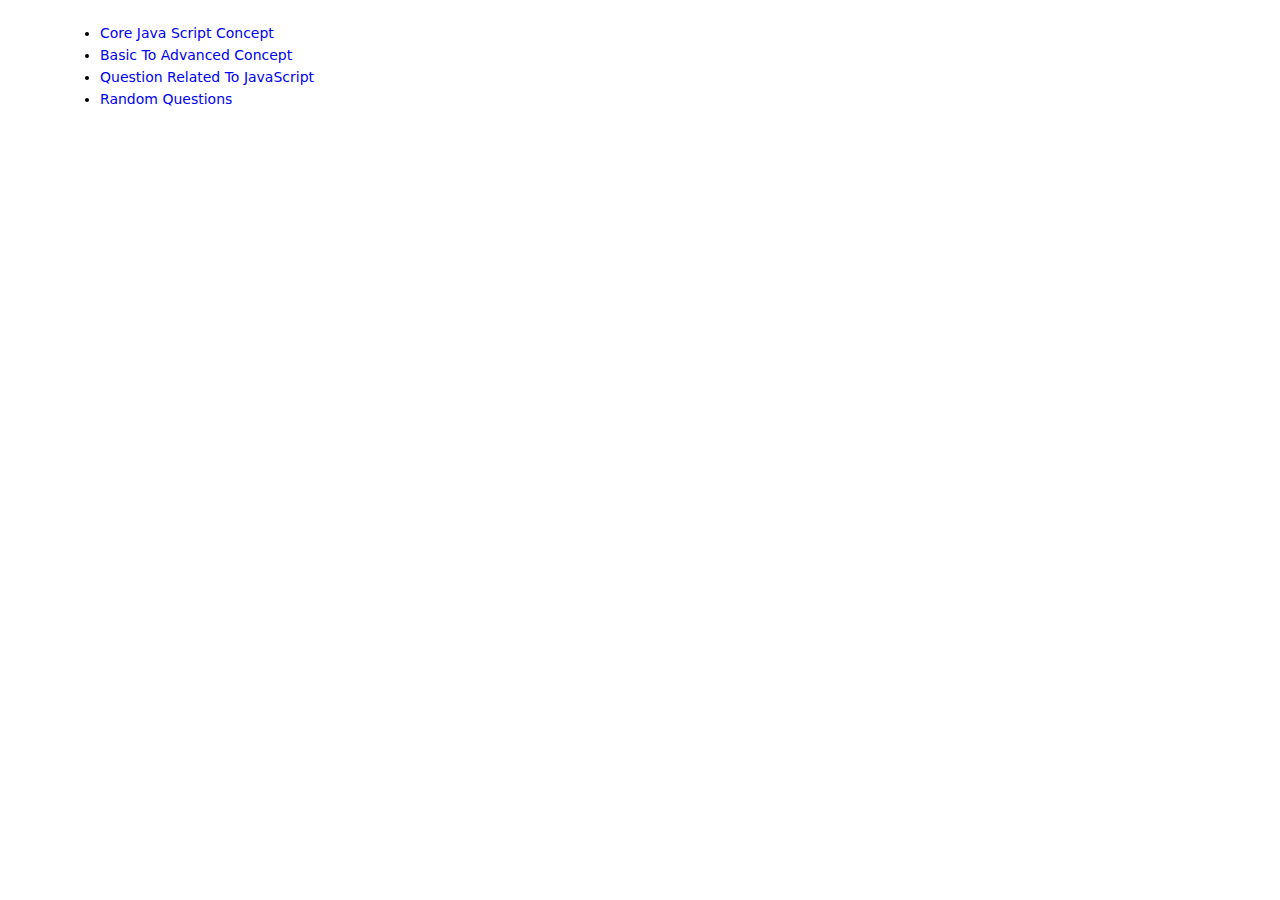
<file: index.html>
<head>
			<style type="text/css" media="screen">
				body,html{font-family:var(--markdown-font-family, -apple-system, BlinkMacSystemFont, "Segoe WPC", "Segoe UI", system-ui, "Ubuntu", "Droid Sans", sans-serif);font-size:var(--markdown-font-size,14px);padding:0 26px;line-height:var(--markdown-line-height,22px);word-wrap:break-word}body{padding-top:1em}h1,h2,h3,h4,h5,h6,ol,p,pre,ul{margin-top:0}h2,h3,h4,h5,h6{font-weight:400;margin-bottom:.2em}img{max-width:100%;max-height:100%}a{text-decoration:none}a:hover{text-decoration:underline}a:focus,input:focus,select:focus,textarea:focus{outline:1px solid -webkit-focus-ring-color;outline-offset:-1px}p{margin-bottom:.7em}ol,ul{margin-bottom:.7em}hr{border:0;height:2px;border-bottom:2px solid}h1{padding-bottom:.3em;line-height:1.2;border-bottom-width:1px;border-bottom-style:solid;font-weight:400}table{border-collapse:collapse}th{text-align:left;border-bottom:1px solid}td,th{padding:5px 10px}table>tbody>tr+tr>td{border-top:1px solid}blockquote{margin:0 7px 0 5px;padding:0 16px 0 10px;border-left-width:5px;border-left-style:solid}code{font-family:var(--vscode-editor-font-family, "SF Mono", Monaco, Menlo, Consolas, "Ubuntu Mono", "Liberation Mono", "DejaVu Sans Mono", "Courier New", monospace);font-size:1em;line-height:1.357em}body.wordWrap pre{white-space:pre-wrap}pre.hljs code>div,pre:not(.hljs){padding:16px;border-radius:3px;overflow:auto}pre code{color:var(--vscode-editor-foreground);tab-size:4}
			</style>
		</head>
		<body>
			<!DOCTYPE html>
<html lang="en">
<head>
    <meta charset="UTF-8">
    <meta name="viewport" content="width=device-width, initial-scale=1.0">
    <title>Document</title>
</head>
<body>
    <ul>
        <li>
            <a href="CoreJavaScriptConcept.html">Core Java Script Concept</a>
        </li>
        <li>
            <a href="BasicToAdvancedConcept.html">Basic To Advanced Concept</a>
        </li>
        <li>
            <a href="QuestionRelatedToJavaScript.html">Question Related To JavaScript</a>
        </li>
        <li>
            <a href="random_questions.html">Random Questions</a>
        </li>
    </ul>
</body>
</html>
		</body>
</file>
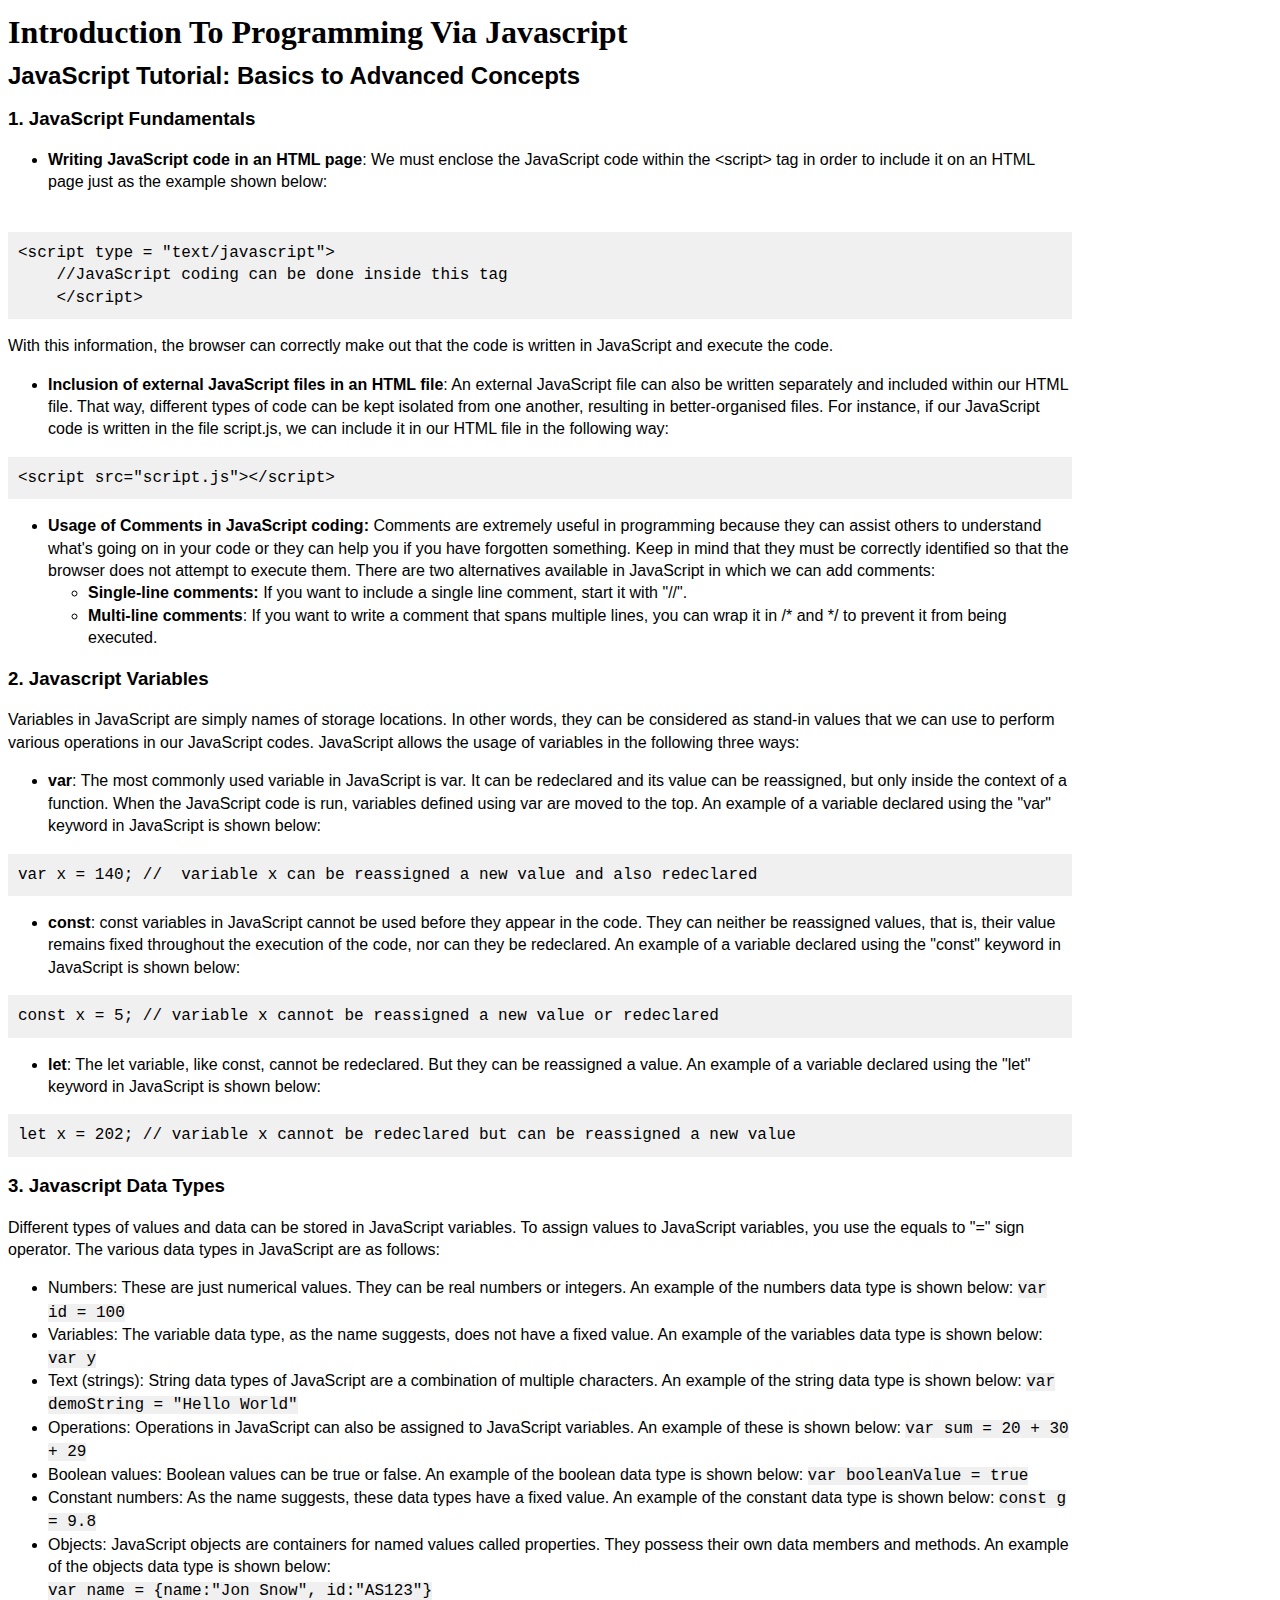
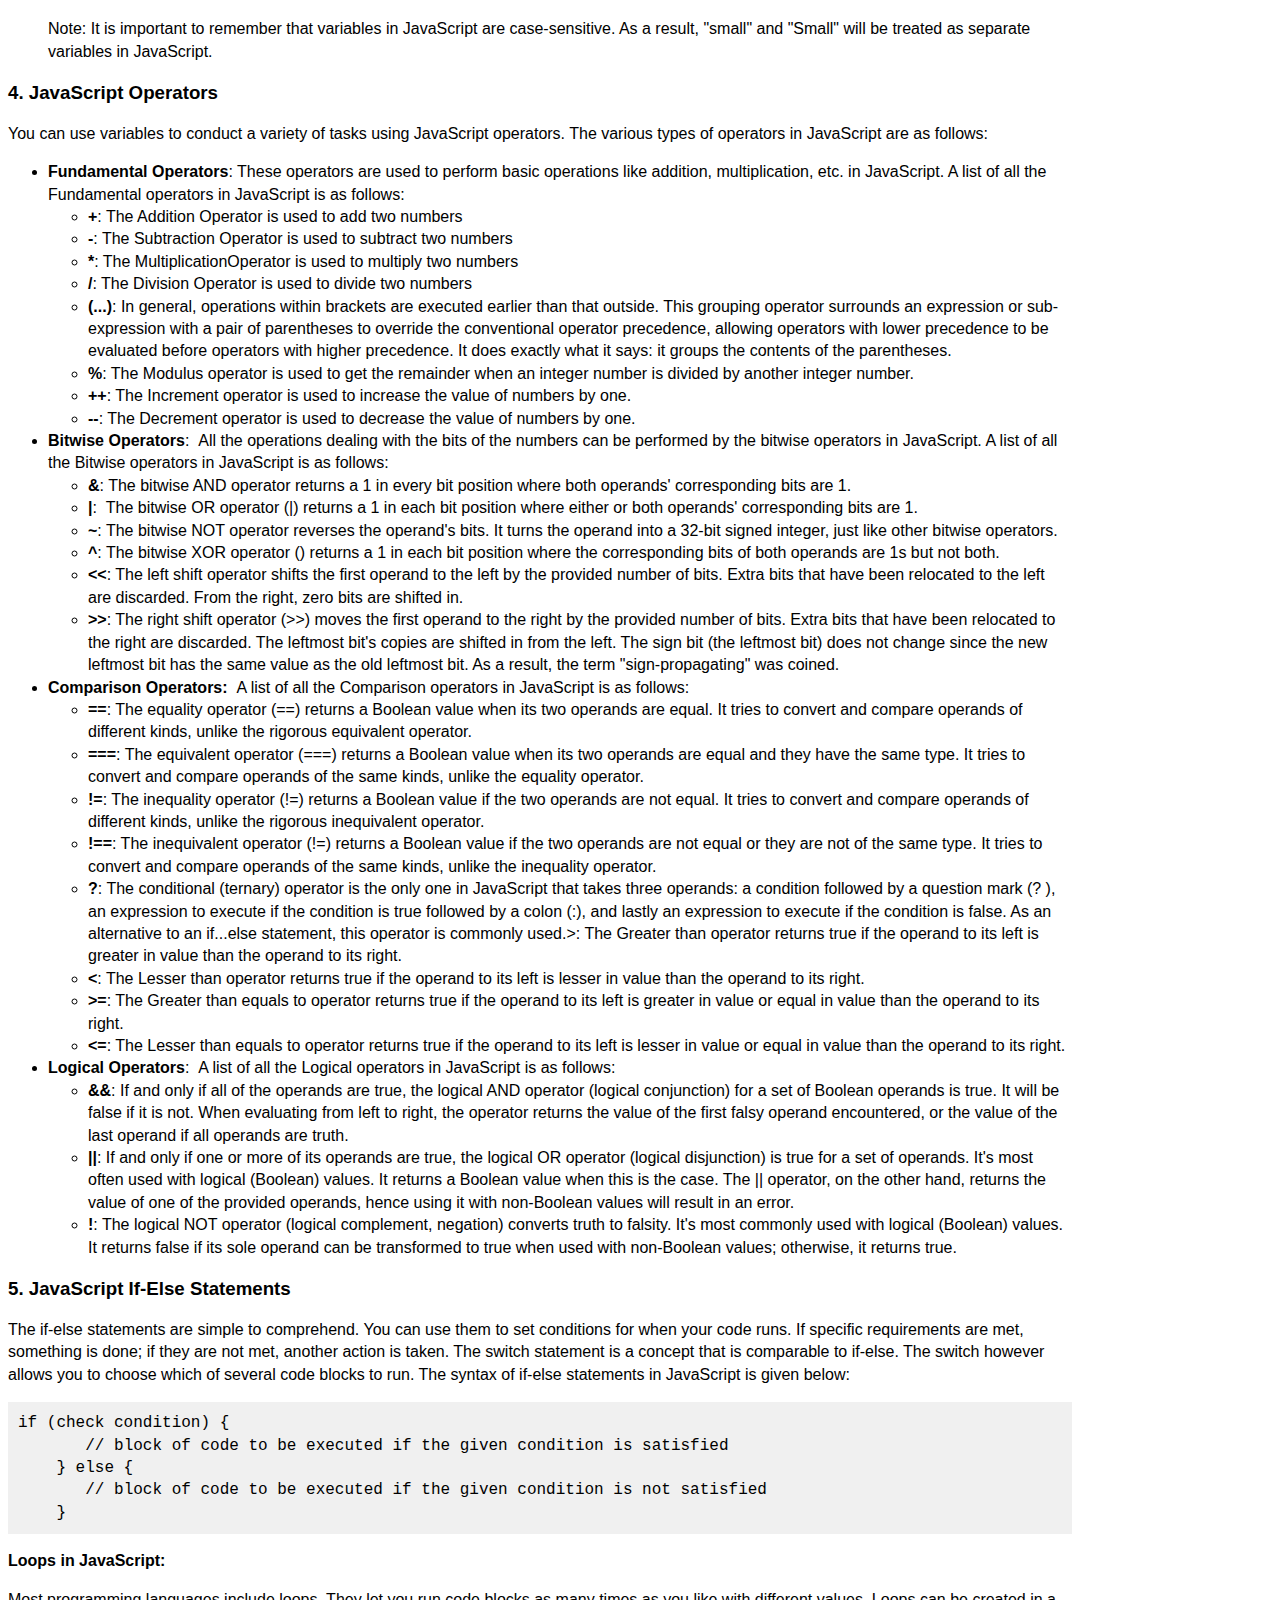
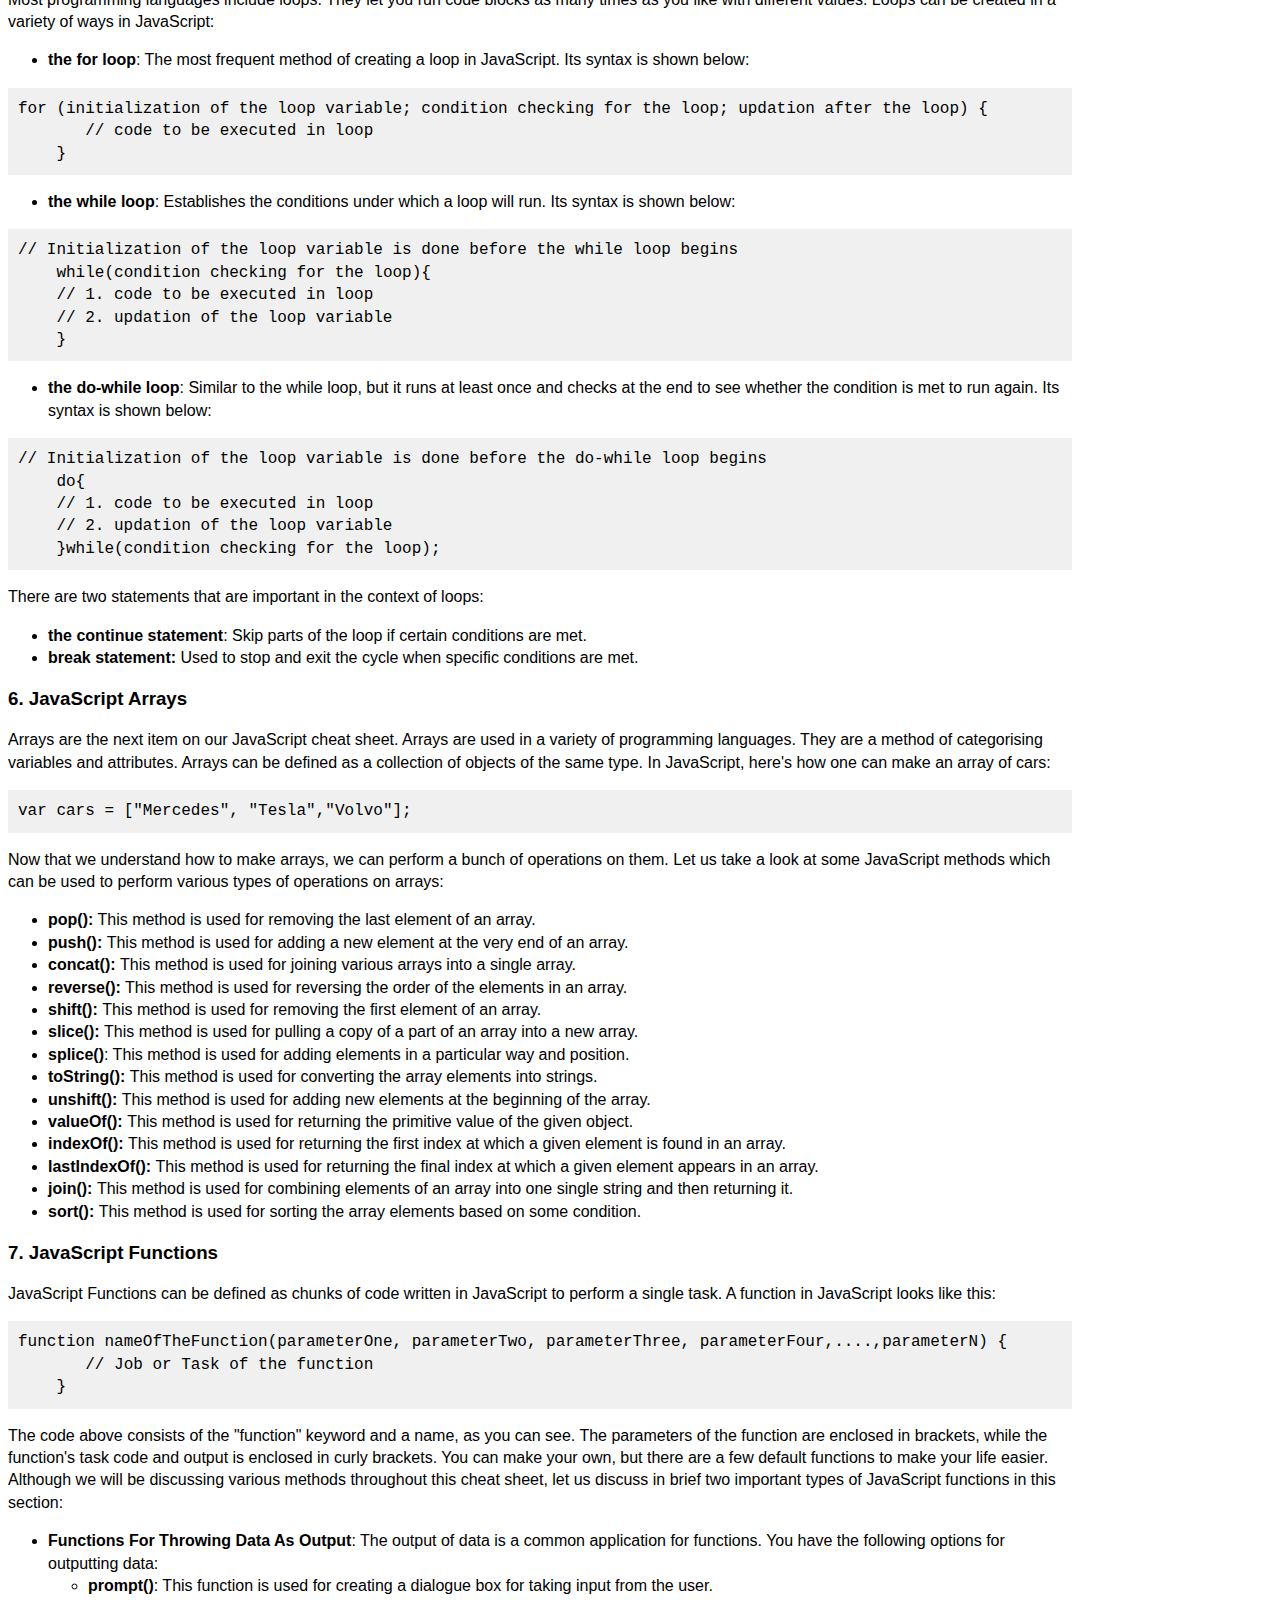
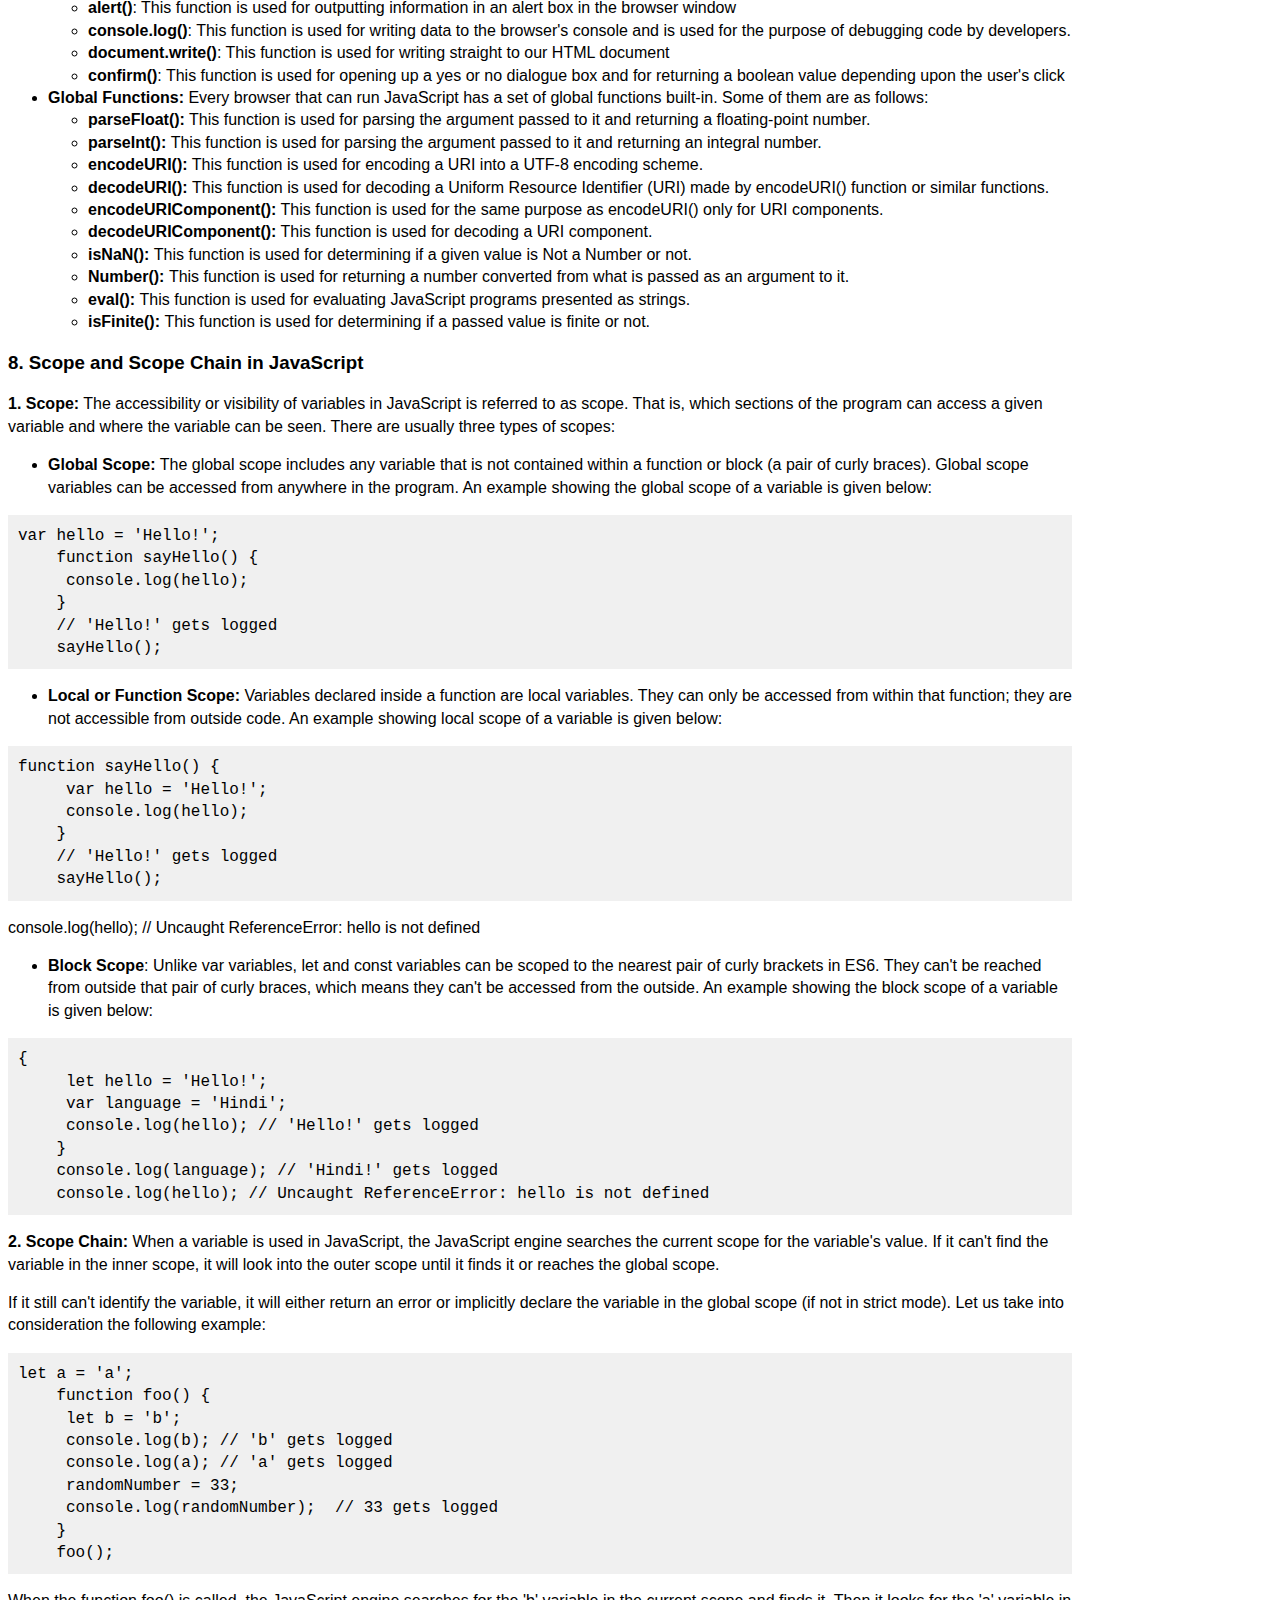
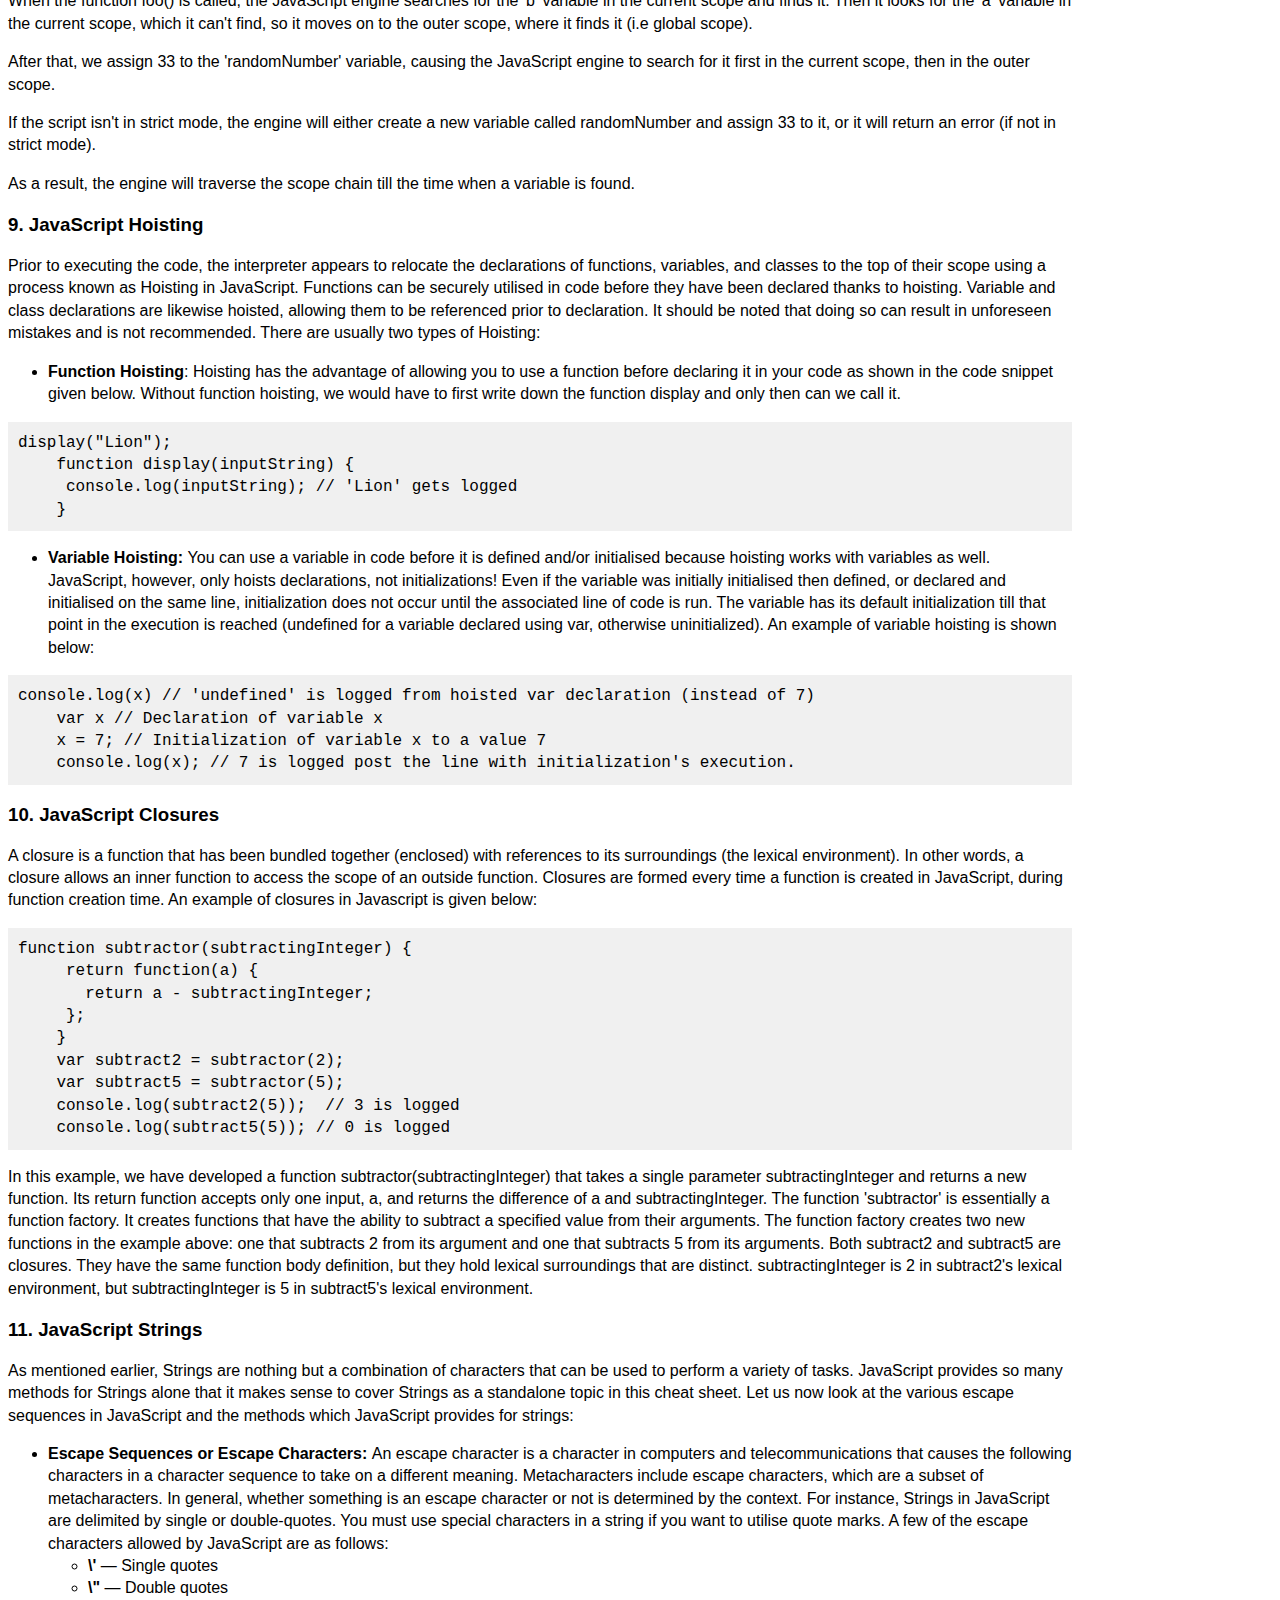
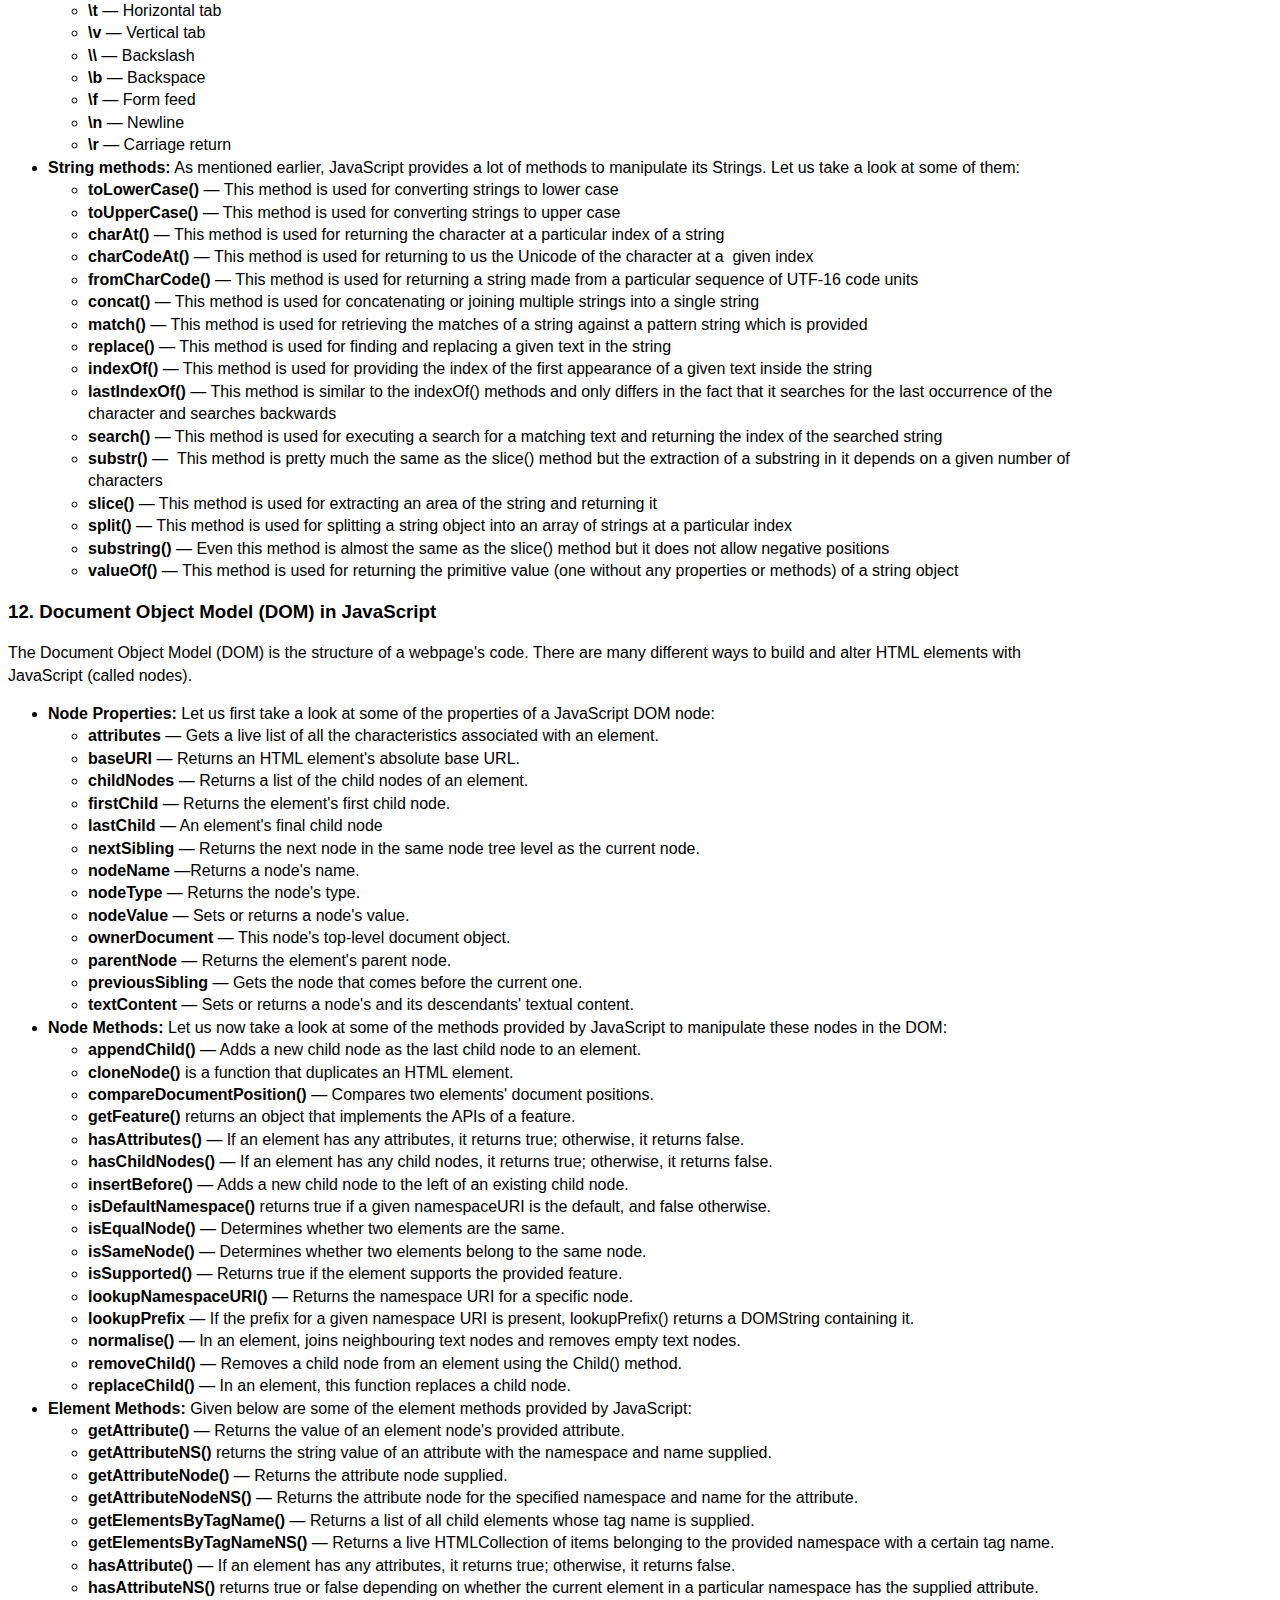
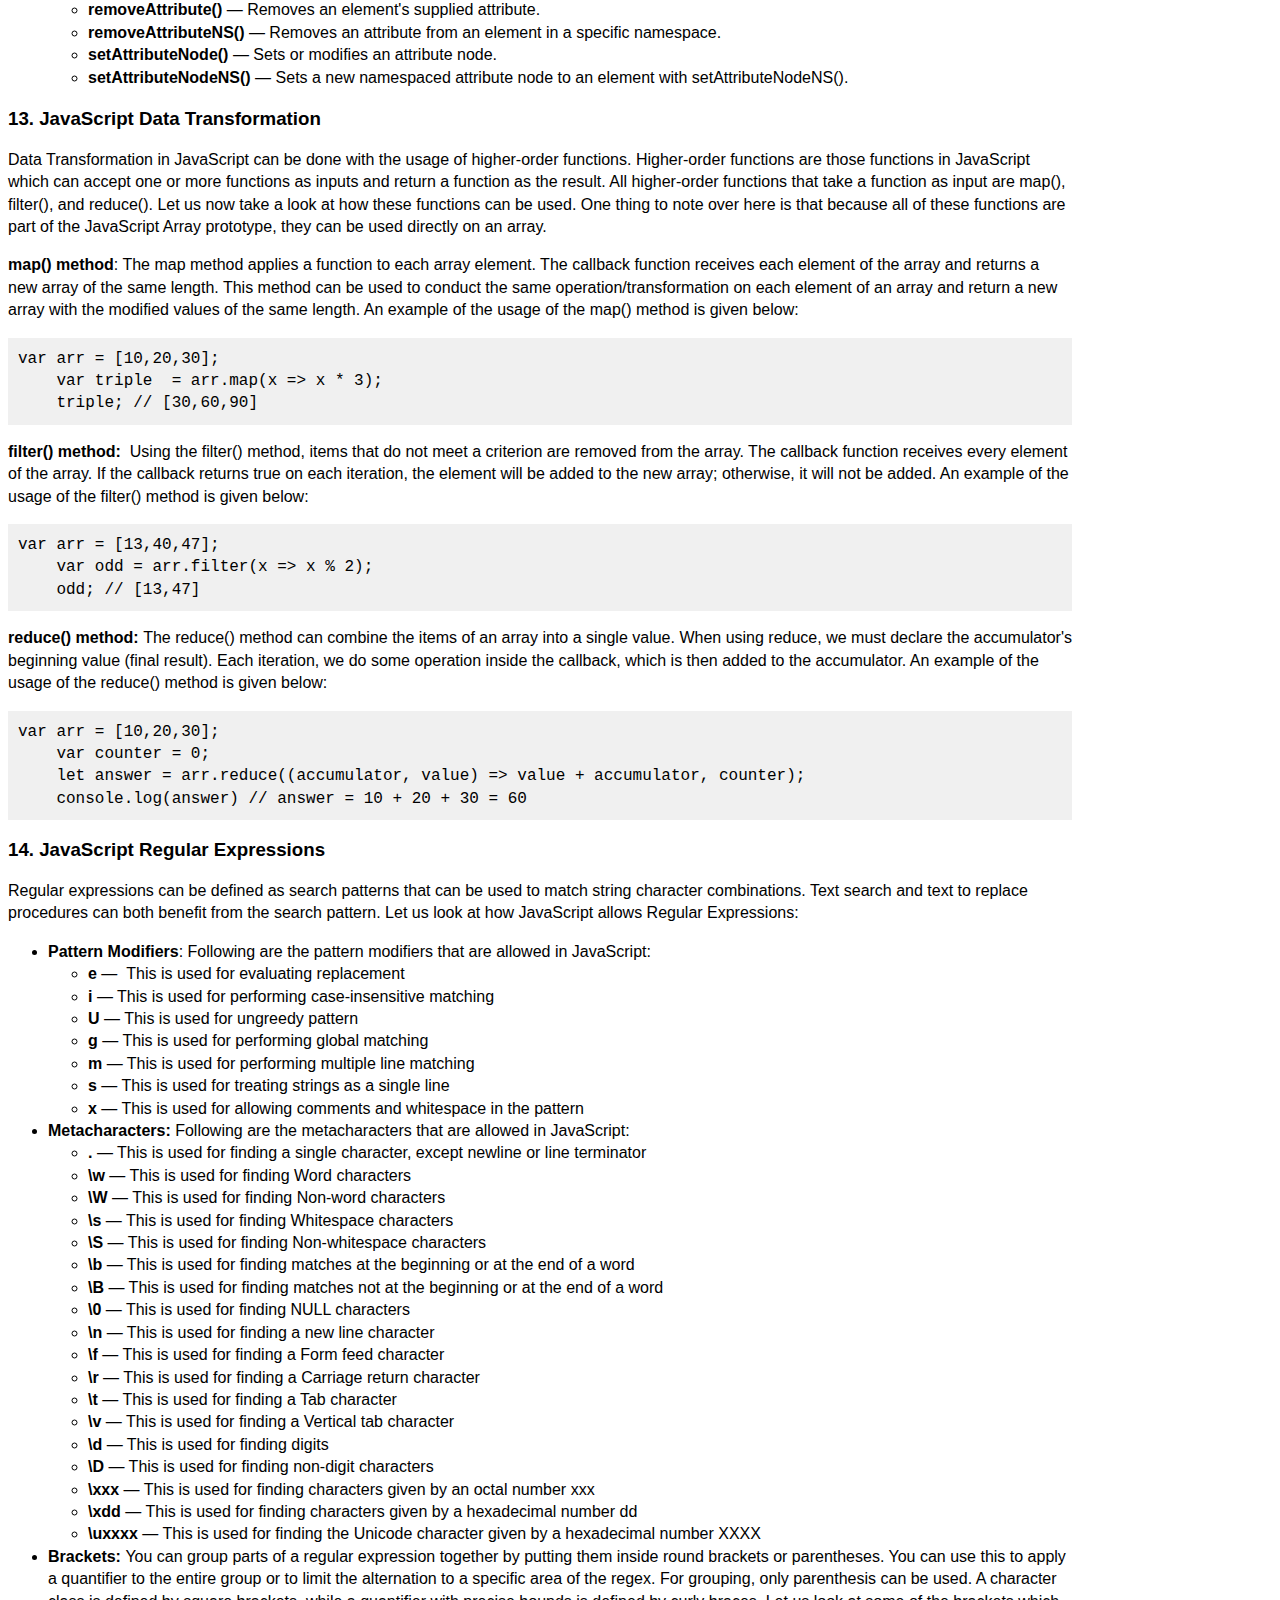
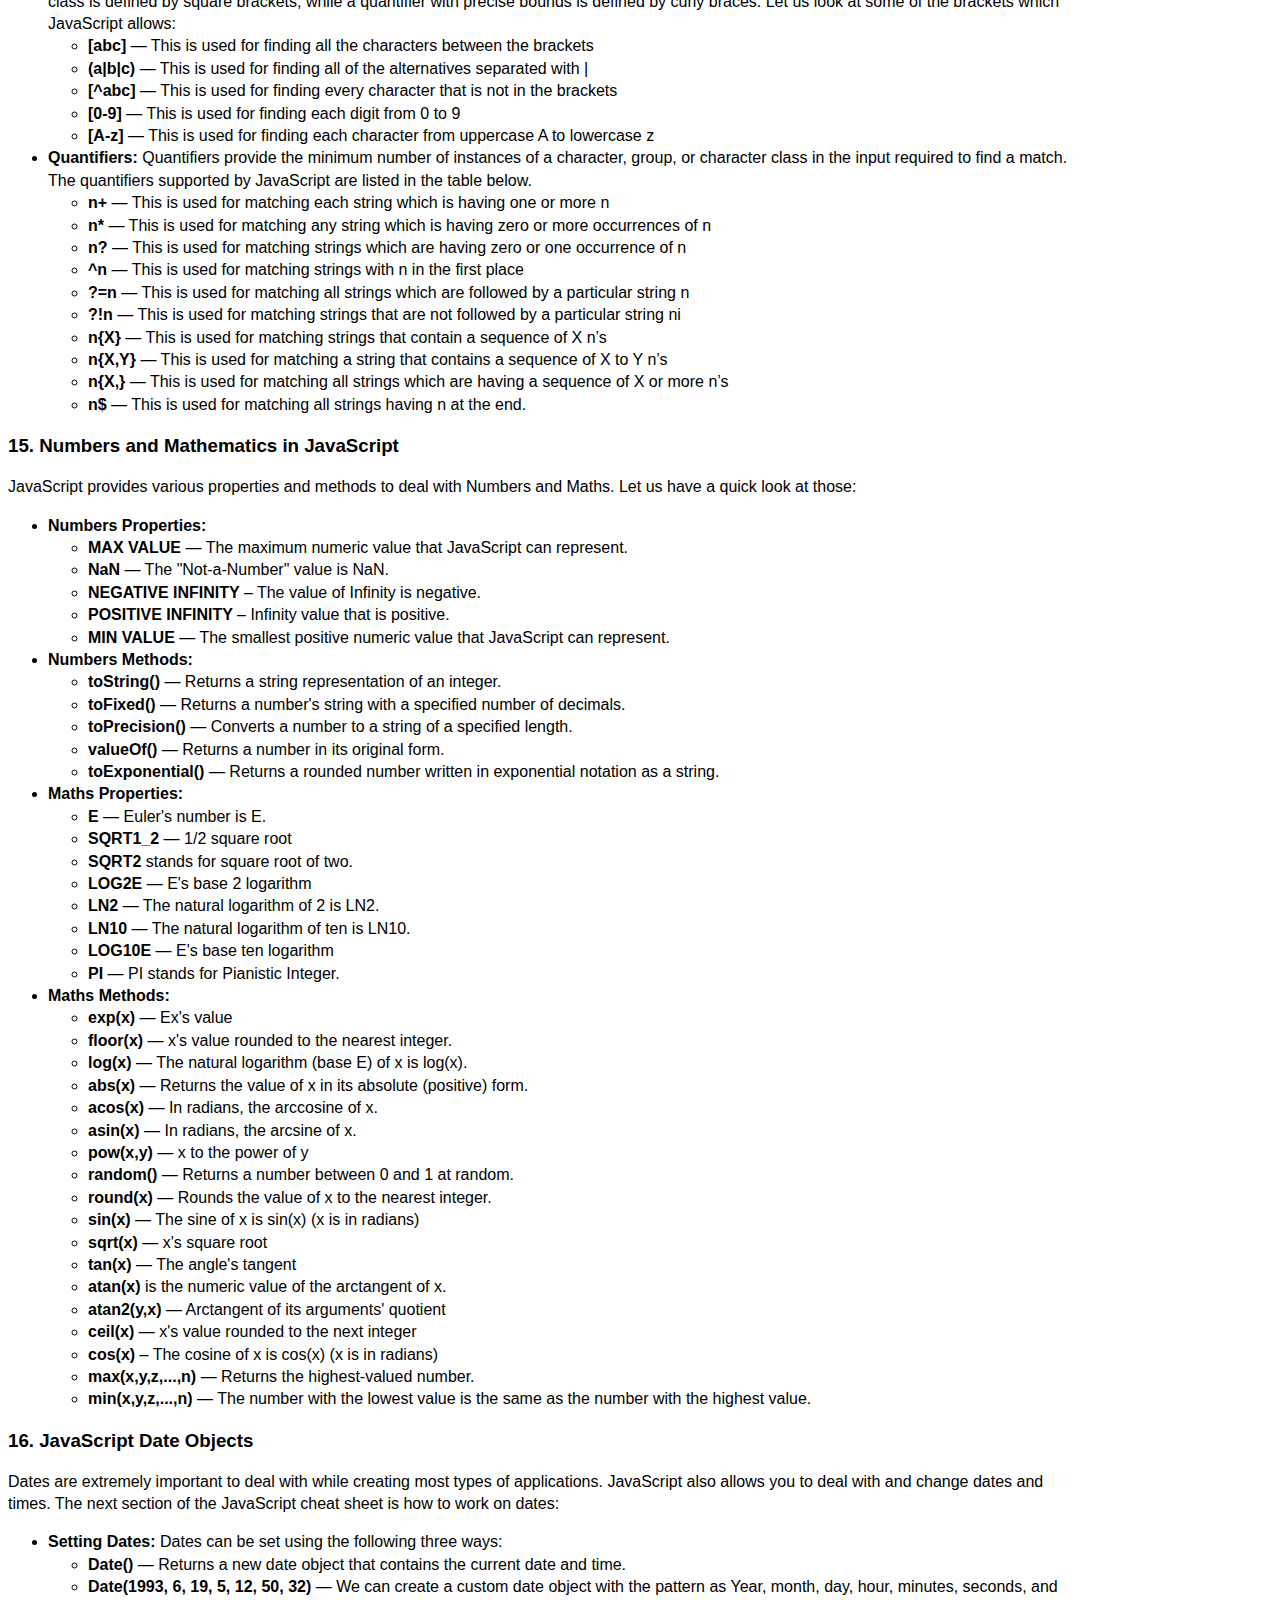
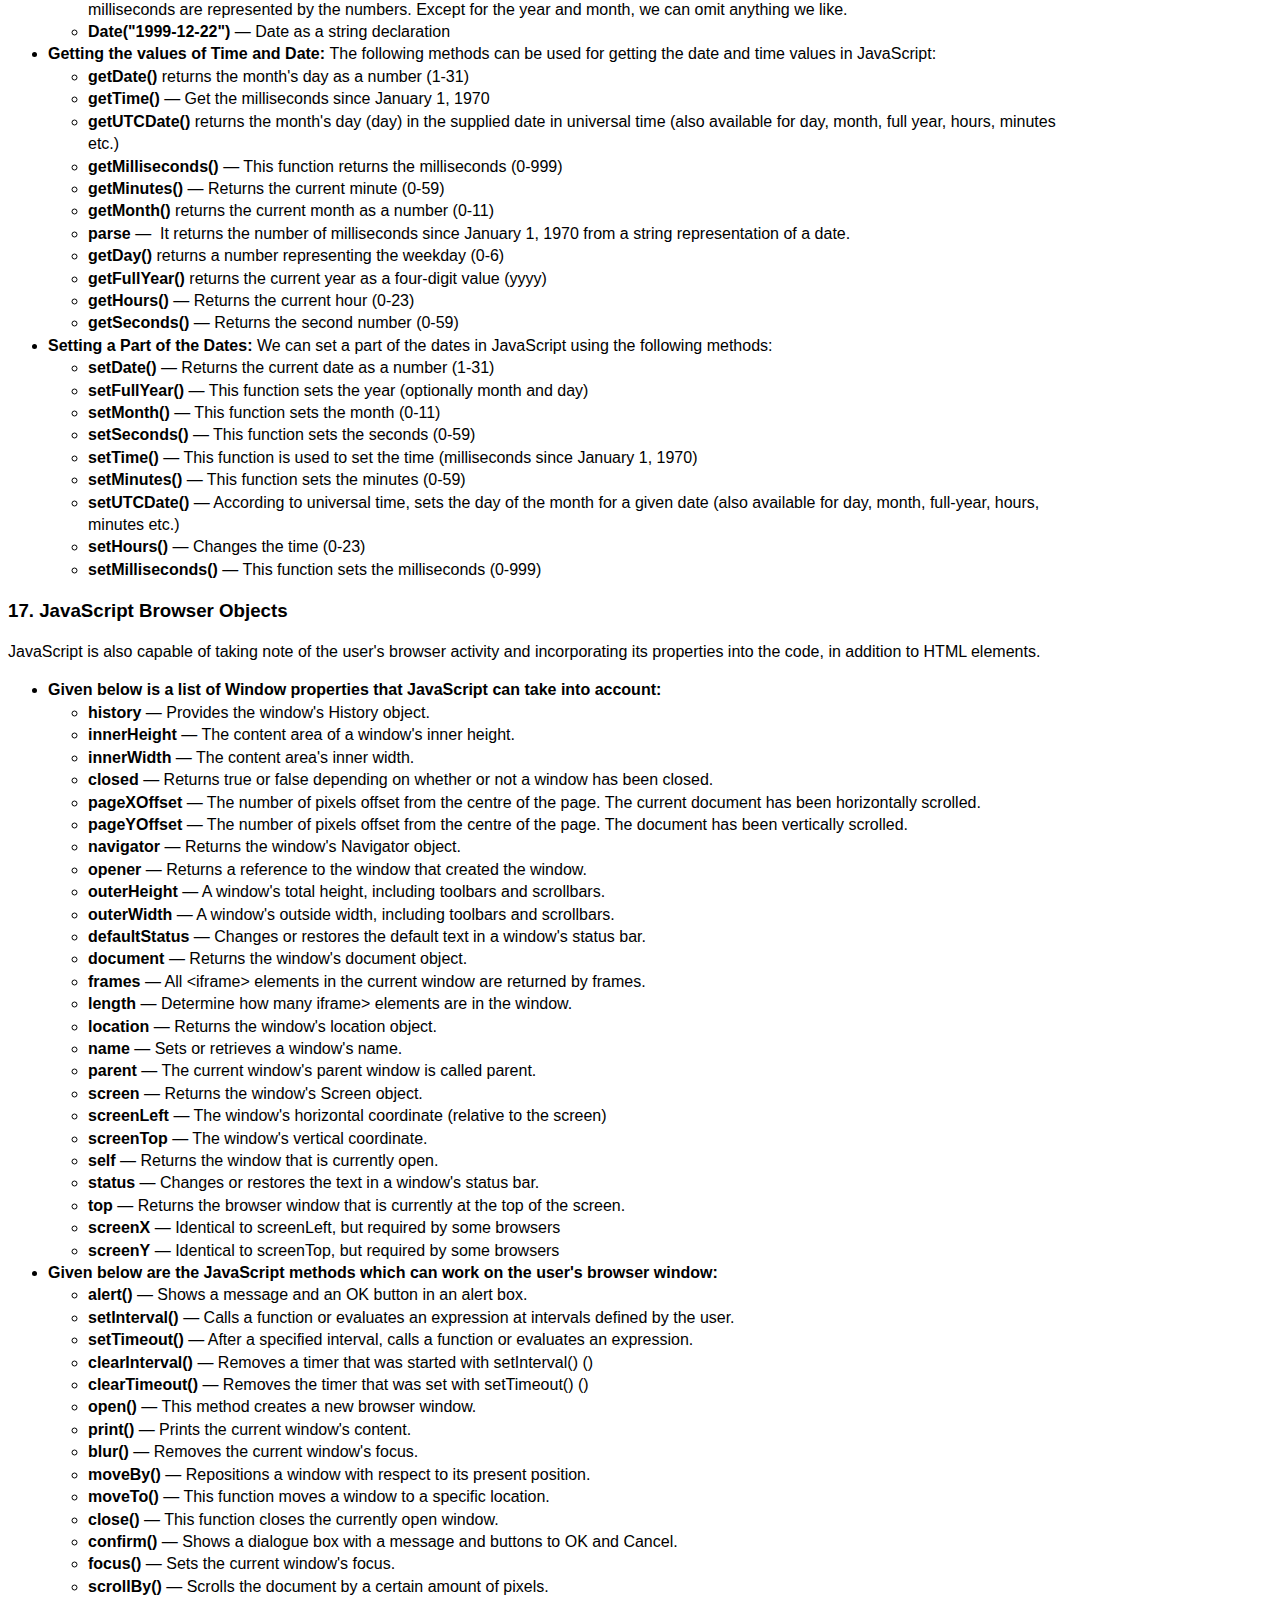
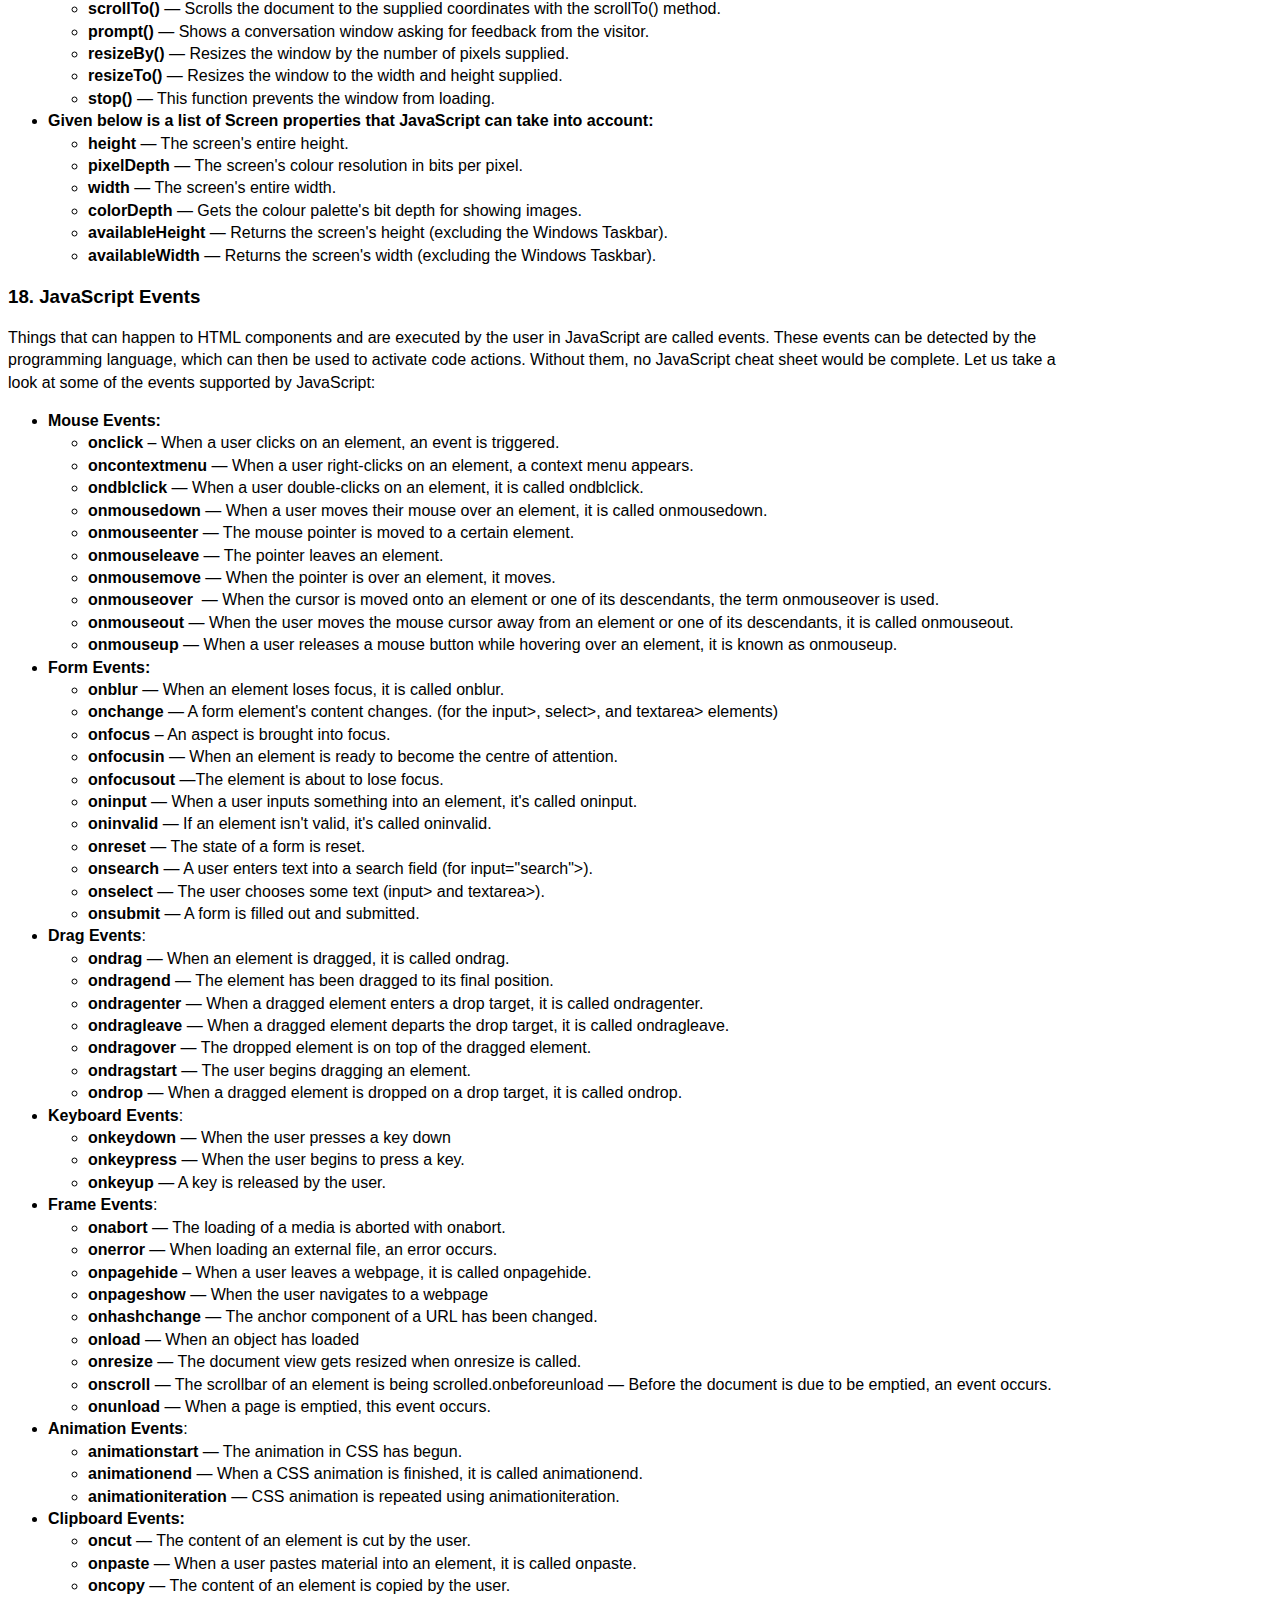
<file: BasicToAdvancedConcept.html>
<!DOCTYPE html>
<html lang="en">

<head>
  <meta charset="UTF-8">
  <meta name="viewport" content="width=device-width, initial-scale=1.0">
  <title>Document</title>
  <link rel="stylesheet" href="/main.css">
</head>

<body>
  <h1> Introduction To Programming Via Javascript </h1>
  <div data-scroll-id="0" data-scroll-identifier="each-article-section" id="js-tutorial">

    <h2>JavaScript Tutorial: Basics to Advanced Concepts</h2>

    <section class="ibpage-article-header" id="js-fundamentals">
      <h3>1. JavaScript Fundamentals</h3>
      <article class="ibpage-article">
        <ul>
          <li>
            <strong>Writing JavaScript code in an HTML page</strong>: We must enclose the JavaScript code within the
            &lt;script&gt; tag in order to include it on an HTML page just as the example shown below:
          </li>
        </ul>
        <pre>
      <code class="language-javascript hljs">&lt;script type = <span class="hljs-string">"text/javascript"</span>&gt;
    <span class="hljs-comment">//JavaScript coding can be done inside this tag</span>
    &lt;/script&gt;</code></pre>
        <p>With this information, the browser can correctly make out that the code is written in JavaScript and execute
          the code.</p>
        <ul>
          <li>
            <strong>Inclusion of external JavaScript files in an HTML file</strong>: An external JavaScript file can
            also be written separately and included within our HTML file. That way, different types of code can be kept
            isolated from one another, resulting in better-organised files. For instance, if our JavaScript code is
            written in the file script.js, we can include it in our HTML file in the following way:
          </li>
        </ul>
        <pre><code class="language-javascript hljs">&lt;script src=<span class="hljs-string">"script.js"</span>&gt;&lt;/script&gt;</code></pre>
        <ul>
          <li>
            <strong>Usage of Comments in JavaScript coding:</strong> Comments are extremely useful in programming
            because they can assist others to understand what's going on in your code or they can help you if you have
            forgotten something. Keep in mind that they must be correctly identified so that the browser does not
            attempt to execute them. There are two alternatives available in JavaScript in which we can add comments:
            <ul>
              <li>
                <strong>Single-line comments:</strong> If you want to include a single line comment, start it with "//".
              </li>
              <li>
                <strong>Multi-line comments</strong>: If you want to write a comment that spans multiple lines, you can
                wrap it in /* and */ to prevent it from being executed.
              </li>
            </ul>
          </li>
        </ul>
      </article>
    </section>
    <section class="ibpage-article-header" id="js-variables">
      <h3>2. Javascript Variables</h3>
      <article class="ibpage-article">
        <p>Variables in JavaScript are simply names of storage locations. In other words, they can be considered as
          stand-in values that we can use to perform various operations in our JavaScript codes. JavaScript allows the
          usage of variables in the following three ways:</p>
        <ul>
          <li>
            <strong>var</strong>: The most commonly used variable in JavaScript is var. It can be redeclared and its
            value can be reassigned, but only inside the context of a function. When the JavaScript code is run,
            variables defined using var are moved to the top. An example of a variable declared using the "var" keyword
            in JavaScript is shown below:
          </li>
        </ul>
        <pre><code class="language-javascript hljs"><span class="hljs-keyword">var</span> x = <span class="hljs-number">140</span>; <span class="hljs-comment">//  variable x can be reassigned a new value and also redeclared</span></code></pre>
        <ul>
          <li>
            <strong>const</strong>: const variables in JavaScript cannot be used before they appear in the code. They
            can neither be reassigned values, that is, their value remains fixed throughout the execution of the code,
            nor can they be redeclared. An example of a variable declared using the "const" keyword in JavaScript is
            shown below:
          </li>
        </ul>
        <pre><code class="language-javascript hljs"><span class="hljs-keyword">const</span> x = <span class="hljs-number">5</span>; <span class="hljs-comment">// variable x cannot be reassigned a new value or redeclared</span></code></pre>
        <ul>
          <li>
            <strong>let</strong>: The let variable, like const, cannot be redeclared. But they can be reassigned a
            value. An example of a variable declared using the "let" keyword in JavaScript is shown below:
          </li>
        </ul>
        <pre><code class="language-javascript hljs"><span class="hljs-keyword">let</span> x = <span class="hljs-number">202</span>; <span class="hljs-comment">// variable x cannot be redeclared but can be reassigned a new value</span></code></pre>
      </article>
    </section>
    <section class="ibpage-article-header" id="js-data-types">
      <h3>3. Javascript Data Types</h3>
      <article class="ibpage-article">
        <p>Different types of values and data can be stored in JavaScript variables. To assign values to JavaScript
          variables, you use the equals to "=" sign operator. The various data types in JavaScript are as follows:</p>
        <ul>
          <li>Numbers: These are just numerical values. They can be real numbers or integers. An example of the numbers
            data type is shown below: <code>var id = 100</code>
          </li>
          <li>Variables: The variable data type, as the name suggests, does not have a fixed value. An example of the
            variables data type is shown below: <code>var y</code>
          </li>
          <li>Text (strings): String data types of JavaScript are a combination of multiple characters. An example of
            the string data type is shown below: <code>var demoString = "Hello World"</code>
          </li>
          <li>Operations: Operations in JavaScript can also be assigned to JavaScript variables. An example of these is
            shown below: <code>var sum = 20 + 30 + 29</code>
          </li>
          <li>Boolean values: Boolean values can be true or false. An example of the boolean data type is shown below:
            <code>var booleanValue = true</code>
          </li>
          <li>Constant numbers: As the name suggests, these data types have a fixed value. An example of the constant
            data type is shown below: <code>const g = 9.8</code>
          </li>
          <li>Objects: JavaScript objects are containers for named values called properties. They possess their own data
            members and methods. An example of the objects data type is shown
            below:<br><code>var name = {name:"Jon Snow", id:"AS123"}</code>
          </li>
        </ul>
        <blockquote>
          <p>Note: It is important to remember that variables in JavaScript are case-sensitive. As a result, "small" and
            "Small" will be treated as separate variables in JavaScript.</p>
        </blockquote>
      </article>
    </section>
    <div class="ibpage__download-container">
    </div>

    <section class="ibpage-article-header" id="js-operators">
      <h3>4. JavaScript Operators</h3>
      <article class="ibpage-article">
        <p>You can use variables to conduct a variety of tasks using JavaScript operators. The various types of
          operators in JavaScript are as follows:</p>
        <ul>
          <li>
            <strong>Fundamental Operators</strong>: These operators are used to perform basic operations like addition,
            multiplication, etc. in JavaScript. A list of all the Fundamental operators in JavaScript is as follows:<ul>
              <li>
                <strong>+</strong>: The Addition Operator is used to add two numbers
              </li>
              <li>
                <strong>-</strong>: The Subtraction Operator is used to subtract two numbers
              </li>
              <li>
                <strong>*</strong>: The MultiplicationOperator is used to multiply two numbers
              </li>
              <li>
                <strong>/</strong>: The Division Operator is used to divide two numbers
              </li>
              <li>
                <strong>(...)</strong>: In general, operations within brackets are executed earlier than that outside.
                This grouping operator surrounds an expression or sub-expression with a pair of parentheses to override
                the conventional operator precedence, allowing operators with lower precedence to be evaluated before
                operators with higher precedence. It does exactly what it says: it groups the contents of the
                parentheses.
              </li>
              <li>
                <strong>%</strong>: The Modulus operator is used to get the remainder when an integer number is divided
                by another integer number.
              </li>
              <li>
                <strong>++</strong>: The Increment operator is used to increase the value of numbers by one.
              </li>
              <li>
                <strong>--</strong>: The Decrement operator is used to decrease the value of numbers by one.
              </li>
            </ul>
          </li>
          <li>
            <strong>Bitwise Operators</strong>: &nbsp;All the operations dealing with the bits of the numbers can be
            performed by the bitwise operators in JavaScript. A list of all the Bitwise operators in JavaScript is as
            follows:<ul>
              <li>
                <strong>&amp;</strong>: The bitwise AND operator returns a 1 in every bit position where both operands'
                corresponding bits are 1.
              </li>
              <li>
                <strong>|</strong>: &nbsp;The bitwise OR operator (|) returns a 1 in each bit position where either or
                both operands' corresponding bits are 1.
              </li>
              <li>
                <strong>~</strong>: The bitwise NOT operator reverses the operand's bits. It turns the operand into a
                32-bit signed integer, just like other bitwise operators.
              </li>
              <li>
                <strong>^</strong>: The bitwise XOR operator () returns a 1 in each bit position where the corresponding
                bits of both operands are 1s but not both.
              </li>
              <li>
                <strong>&lt;&lt;</strong>: The left shift operator shifts the first operand to the left by the provided
                number of bits. Extra bits that have been relocated to the left are discarded. From the right, zero bits
                are shifted in.
              </li>
              <li>
                <strong>&gt;&gt;</strong>: The right shift operator (&gt;&gt;) moves the first operand to the right by
                the provided number of bits. Extra bits that have been relocated to the right are discarded. The
                leftmost bit's copies are shifted in from the left. The sign bit (the leftmost bit) does not change
                since the new leftmost bit has the same value as the old leftmost bit. As a result, the term
                "sign-propagating" was coined.
              </li>
            </ul>
          </li>
          <li>
            <strong>Comparison Operators:</strong> &nbsp;A list of all the Comparison operators in JavaScript is as
            follows:<ul>
              <li>
                <strong>==</strong>: The equality operator (==) returns a Boolean value when its two operands are equal.
                It tries to convert and compare operands of different kinds, unlike the rigorous equivalent operator.
              </li>
              <li>
                <strong>===</strong>: The equivalent operator (===) returns a Boolean value when its two operands are
                equal and they have the same type. It tries to convert and compare operands of the same kinds, unlike
                the equality operator.
              </li>
              <li>
                <strong>!=</strong>: The inequality operator (!=) returns a Boolean value if the two operands are not
                equal. It tries to convert and compare operands of different kinds, unlike the rigorous inequivalent
                operator.
              </li>
              <li>
                <strong>!==</strong>: The inequivalent operator (!=) returns a Boolean value if the two operands are not
                equal or they are not of the same type. It tries to convert and compare operands of the same kinds,
                unlike the inequality operator.
              </li>
              <li>
                <strong>?</strong>: The conditional (ternary) operator is the only one in JavaScript that takes three
                operands: a condition followed by a question mark (? ), an expression to execute if the condition is
                true followed by a colon (:), and lastly an expression to execute if the condition is false. As an
                alternative to an if...else statement, this operator is commonly used.&gt;: The Greater than operator
                returns true if the operand to its left is greater in value than the operand to its right.
              </li>
              <li>
                <strong>&lt;</strong>: The Lesser than operator returns true if the operand to its left is lesser in
                value than the operand to its right.
              </li>
              <li>
                <strong>&gt;=</strong>: The Greater than equals to operator returns true if the operand to its left is
                greater in value or equal in value than the operand to its right.
              </li>
              <li>
                <strong>&lt;=</strong>: The Lesser than equals to operator returns true if the operand to its left is
                lesser in value or equal in value than the operand to its right.
              </li>
            </ul>
          </li>
          <li>
            <strong>Logical Operators</strong>: &nbsp;A list of all the Logical operators in JavaScript is as follows:
            <ul>
              <li>
                <strong>&amp;&amp;</strong>: If and only if all of the operands are true, the logical AND operator
                (logical conjunction) for a set of Boolean operands is true. It will be false if it is not. When
                evaluating from left to right, the operator returns the value of the first falsy operand encountered, or
                the value of the last operand if all operands are truth.
              </li>
              <li>
                <strong>||</strong>: If and only if one or more of its operands are true, the logical OR operator
                (logical disjunction) is true for a set of operands. It's most often used with logical (Boolean) values.
                It returns a Boolean value when this is the case. The || operator, on the other hand, returns the value
                of one of the provided operands, hence using it with non-Boolean values will result in an error.
              </li>
              <li>
                <strong>!</strong>: The logical NOT operator (logical complement, negation) converts truth to falsity.
                It's most commonly used with logical (Boolean) values. It returns false if its sole operand can be
                transformed to true when used with non-Boolean values; otherwise, it returns true.
              </li>
            </ul>
          </li>
        </ul>
      </article>
    </section>
    <section class="ibpage-article-header" id="js-if-else">
      <h3>5. JavaScript If-Else Statements</h3>
      <article class="ibpage-article">
        <p>The if-else statements are simple to comprehend. You can use them to set conditions for when your code runs.
          If specific requirements are met, something is done; if they are not met, another action is taken. The switch
          statement is a concept that is comparable to if-else. The switch however allows you to choose which of several
          code blocks to run. The syntax of if-else statements in JavaScript is given below:</p>
        <pre><code class="language-javascript hljs"><span class="hljs-keyword">if</span> (check condition) {
       <span class="hljs-comment">// block of code to be executed if the given condition is satisfied</span>
    } <span class="hljs-keyword">else</span> {
       <span class="hljs-comment">// block of code to be executed if the given condition is not satisfied</span>
    }</code></pre>
        <p><strong>Loops in JavaScript:</strong></p>
        <p>Most programming languages include loops. They let you run code blocks as many times as you like with
          different values. Loops can be created in a variety of ways in JavaScript:</p>
        <ul>
          <li>
            <strong>the for loop</strong>: The most frequent method of creating a loop in JavaScript. Its syntax is
            shown below:
          </li>
        </ul>
        <pre><code class="language-javascript hljs"><span class="hljs-keyword">for</span> (initialization <span class="hljs-keyword">of</span> the loop variable; condition checking <span class="hljs-keyword">for</span> the loop; updation after the loop) {
       <span class="hljs-comment">// code to be executed in loop</span>
    }</code></pre>
        <ul>
          <li>
            <strong>the while loop</strong>: Establishes the conditions under which a loop will run. Its syntax is shown
            below:
          </li>
        </ul>
        <pre><code class="language-javascript hljs"><span class="hljs-comment">// Initialization of the loop variable is done before the while loop begins</span>
    <span class="hljs-keyword">while</span>(condition checking <span class="hljs-keyword">for</span> the loop){
    <span class="hljs-comment">// 1. code to be executed in loop</span>
    <span class="hljs-comment">// 2. updation of the loop variable</span>
    }</code></pre>
        <ul>
          <li>
            <strong>the do-while loop</strong>: Similar to the while loop, but it runs at least once and checks at the
            end to see whether the condition is met to run again. Its syntax is shown below:
          </li>
        </ul>
        <pre><code class="language-javascript hljs"><span class="hljs-comment">// Initialization of the loop variable is done before the do-while loop begins</span>
    <span class="hljs-keyword">do</span>{
    <span class="hljs-comment">// 1. code to be executed in loop</span>
    <span class="hljs-comment">// 2. updation of the loop variable</span>
    }<span class="hljs-keyword">while</span>(condition checking <span class="hljs-keyword">for</span> the loop);</code></pre>
        <p>There are two statements that are important in the context of loops:</p>
        <ul>
          <li>
            <strong>the continue statement</strong>: Skip parts of the loop if certain conditions are met.
          </li>
          <li>
            <strong>break statement:</strong> Used to stop and exit the cycle when specific conditions are met.
          </li>
        </ul>
      </article>
    </section>
    <section class="ibpage-article-header" id="js-arrays">
      <h3>6. JavaScript Arrays</h3>
      <article class="ibpage-article">
        <p>Arrays are the next item on our JavaScript cheat sheet. Arrays are used in a variety of programming
          languages. They are a method of categorising variables and attributes. Arrays can be defined as a collection
          of objects of the same type. In JavaScript, here's how one can make an array of cars:</p>
        <pre><code class="language-javascript hljs"><span class="hljs-keyword">var</span> cars = [<span class="hljs-string">"Mercedes"</span>, <span class="hljs-string">"Tesla"</span>,<span class="hljs-string">"Volvo"</span>];</code></pre>
        <p>Now that we understand how to make arrays, we can perform a bunch of operations on them. Let us take a look
          at some JavaScript methods which can be used to perform various types of operations on arrays:</p>
        <ul>
          <li>
            <strong>pop():</strong> This method is used for removing the last element of an array.
          </li>
          <li>
            <strong>push(): </strong>This method is used for adding a new element at the very end of an array.
          </li>
          <li>
            <strong>concat(): </strong>This method is used for joining various arrays into a single array.
          </li>
          <li>
            <strong>reverse():</strong> This method is used for reversing the order of the elements in an array.
          </li>
          <li>
            <strong>shift(): </strong>This method is used for removing the first element of an array.
          </li>
          <li>
            <strong>slice(): </strong>This method is used for pulling a copy of a part of an array into a new array.
          </li>
          <li>
            <strong>splice()</strong>: This method is used for adding elements in a particular way and position.
          </li>
          <li>
            <strong>toString(): </strong>This method is used for converting the array elements into strings.
          </li>
          <li>
            <strong>unshift(): </strong>This method is used for adding new elements at the beginning of the array.
          </li>
          <li>
            <strong>valueOf(): </strong>This method is used for returning the primitive value of the given object.
          </li>
          <li>
            <strong>indexOf(): </strong>This method is used for returning the first index at which a given element is
            found in an array.
          </li>
          <li>
            <strong>lastIndexOf(): </strong>This method is used for returning the final index at which a given element
            appears in an array.
          </li>
          <li>
            <strong>join(): </strong>This method is used for combining elements of an array into one single string and
            then returning it.
          </li>
          <li>
            <strong>sort(): </strong>This method is used for sorting the array elements based on some condition.
          </li>
        </ul>
      </article>
    </section>
    <section class="ibpage-article-header" id="js-functions">
      <h3>7. JavaScript Functions</h3>
      <article class="ibpage-article">
        <p>JavaScript Functions can be defined as chunks of code written in JavaScript to perform a single task. A
          function in JavaScript looks like this:</p>
        <pre><code class="language-javascript hljs"><span class="hljs-function"><span class="hljs-keyword">function</span> <span class="hljs-title">nameOfTheFunction</span>(<span class="hljs-params">parameterOne, parameterTwo, parameterThree, parameterFour,....,parameterN</span>) </span>{
       <span class="hljs-comment">// Job or Task of the function </span>
    }</code></pre>
        <p>The code above consists of the "function" keyword and a name, as you can see. The parameters of the function
          are enclosed in brackets, while the function's task code and output is enclosed in curly brackets. You can
          make your own, but there are a few default functions to make your life easier. Although we will be discussing
          various methods throughout this cheat sheet, let us discuss in brief two important types of JavaScript
          functions in this section:</p>
        <ul>
          <li>
            <strong>Functions For Throwing Data As Output</strong>: The output of data is a common application for
            functions. You have the following options for outputting data:<ul>
              <li>
                <strong>prompt()</strong>: This function is used for creating a dialogue box for taking input from the
                user.
              </li>
              <li>
                <strong>alert()</strong>: This function is used for outputting information in an alert box in the
                browser window
              </li>
              <li>
                <strong>console.log()</strong>: This function is used for writing data to the browser's console and is
                used for the purpose of debugging code by developers.
              </li>
              <li>
                <strong>document.write()</strong>: This function is used for writing straight to our HTML document
              </li>
              <li>
                <strong>confirm()</strong>: This function is used for opening up a yes or no dialogue box and for
                returning a boolean value depending upon the user's click
              </li>
            </ul>
          </li>
          <li>
            <strong>Global Functions: </strong>Every browser that can run JavaScript has a set of global functions
            built-in. Some of them are as follows:<ul>
              <li>
                <strong>parseFloat():</strong> This function is used for parsing the argument passed to it and returning
                a floating-point number.
              </li>
              <li>
                <strong>parseInt(): </strong>This function is used for parsing the argument passed to it and returning
                an integral number.
              </li>
              <li>
                <strong>encodeURI():</strong> This function is used for encoding a URI into a UTF-8 encoding scheme.
              </li>
              <li>
                <strong>decodeURI(): </strong>This function is used for decoding a Uniform Resource Identifier (URI)
                made by encodeURI() function or similar functions.
              </li>
              <li>
                <strong>encodeURIComponent():</strong> This function is used for the same purpose as encodeURI() only
                for URI components.
              </li>
              <li>
                <strong>decodeURIComponent():</strong> This function is used for decoding a URI component.
              </li>
              <li>
                <strong>isNaN(): </strong>This function is used for determining if a given value is Not a Number or not.
              </li>
              <li>
                <strong>Number(): </strong>This function is used for returning a number converted from what is passed as
                an argument to it.
              </li>
              <li>
                <strong>eval(): </strong>This function is used for evaluating JavaScript programs presented as strings.
              </li>
              <li>
                <strong>isFinite(): </strong>This function is used for determining if a passed value is finite or not.
              </li>
            </ul>
          </li>
        </ul>
      </article>
    </section>
    <section class="ibpage-article-header" id="scope-and-scope-chain-in-js">
      <h3>8. Scope and Scope Chain in JavaScript</h3>
      <article class="ibpage-article">
        <p><strong>1. Scope:</strong> The accessibility or visibility of variables in JavaScript is referred to as
          scope. That is, which sections of the program can access a given variable and where the variable can be seen.
          There are usually three types of scopes:</p>
        <ul>
          <li>
            <strong>Global Scope:</strong> The global scope includes any variable that is not contained within a
            function or block (a pair of curly braces). Global scope variables can be accessed from anywhere in the
            program. An example showing the global scope of a variable is given below:
          </li>
        </ul>
        <pre><code class="language-javascript hljs"><span class="hljs-keyword">var</span> hello = <span class="hljs-string">'Hello!'</span>;
    <span class="hljs-function"><span class="hljs-keyword">function</span> <span class="hljs-title">sayHello</span>(<span class="hljs-params"></span>) </span>{
     <span class="hljs-built_in">console</span>.log(hello);
    }
    <span class="hljs-comment">// 'Hello!' gets logged</span>
    sayHello();</code></pre>
        <ul>
          <li>
            <strong>Local or Function Scope: </strong>Variables declared inside a function are local variables. They can
            only be accessed from within that function; they are not accessible from outside code. An example showing
            local scope of a variable is given below:
          </li>
        </ul>
        <pre><code class="language-javascript hljs"><span class="hljs-function"><span class="hljs-keyword">function</span> <span class="hljs-title">sayHello</span>(<span class="hljs-params"></span>) </span>{
     <span class="hljs-keyword">var</span> hello = <span class="hljs-string">'Hello!'</span>;
     <span class="hljs-built_in">console</span>.log(hello);
    }
    <span class="hljs-comment">// 'Hello!' gets logged</span>
    sayHello();</code></pre>
        <p>console.log(hello); // Uncaught ReferenceError: hello is not defined</p>
        <ul>
          <li>
            <strong>Block Scope</strong>: Unlike var variables, let and const variables can be scoped to the nearest
            pair of curly brackets in ES6. They can't be reached from outside that pair of curly braces, which means
            they can't be accessed from the outside. An example showing the block scope of a variable is given below:
          </li>
        </ul>
        <pre><code class="language-javascript hljs">{
     <span class="hljs-keyword">let</span> hello = <span class="hljs-string">'Hello!'</span>;
     <span class="hljs-keyword">var</span> language = <span class="hljs-string">'Hindi'</span>;
     <span class="hljs-built_in">console</span>.log(hello); <span class="hljs-comment">// 'Hello!' gets logged</span>
    }
    <span class="hljs-built_in">console</span>.log(language); <span class="hljs-comment">// 'Hindi!' gets logged</span>
    <span class="hljs-built_in">console</span>.log(hello); <span class="hljs-comment">// Uncaught ReferenceError: hello is not defined</span></code></pre>
        <p><strong>2. Scope Chain: </strong>When a variable is used in JavaScript, the JavaScript engine searches the
          current scope for the variable's value. If it can't find the variable in the inner scope, it will look into
          the outer scope until it finds it or reaches the global scope.</p>
        <p>If it still can't identify the variable, it will either return an error or implicitly declare the variable in
          the global scope (if not in strict mode). Let us take into consideration the following example:</p>
        <pre><code class="language-javascript hljs"><span class="hljs-keyword">let</span> a = <span class="hljs-string">'a'</span>;
    <span class="hljs-function"><span class="hljs-keyword">function</span> <span class="hljs-title">foo</span>(<span class="hljs-params"></span>) </span>{
     <span class="hljs-keyword">let</span> b = <span class="hljs-string">'b'</span>;
     <span class="hljs-built_in">console</span>.log(b); <span class="hljs-comment">// 'b' gets logged</span>
     <span class="hljs-built_in">console</span>.log(a); <span class="hljs-comment">// 'a' gets logged</span>
     randomNumber = <span class="hljs-number">33</span>;
     <span class="hljs-built_in">console</span>.log(randomNumber);  <span class="hljs-comment">// 33 gets logged</span>
    }
    foo();</code></pre>
        <p>When the function foo() is called, the JavaScript engine searches for the 'b' variable in the current scope
          and finds it. Then it looks for the 'a' variable in the current scope, which it can't find, so it moves on to
          the outer scope, where it finds it (i.e global scope).</p>
        <p>After that, we assign 33 to the 'randomNumber' variable, causing the JavaScript engine to search for it first
          in the current scope, then in the outer scope.</p>
        <p>If the script isn't in strict mode, the engine will either create a new variable called randomNumber and
          assign 33 to it, or it will return an error (if not in strict mode).</p>
        <p>As a result, the engine will traverse the scope chain till the time when a variable is found.</p>
      </article>
    </section>
    <section class="ibpage-article-header" id="js-hoisting">
      <h3>9. JavaScript Hoisting</h3>
      <article class="ibpage-article">
        <p>Prior to executing the code, the interpreter appears to relocate the declarations of functions, variables,
          and classes to the top of their scope using a process known as Hoisting in JavaScript. Functions can be
          securely utilised in code before they have been declared thanks to hoisting. Variable and class declarations
          are likewise hoisted, allowing them to be referenced prior to declaration. It should be noted that doing so
          can result in unforeseen mistakes and is not recommended. There are usually two types of Hoisting:</p>
        <ul>
          <li>
            <strong>Function Hoisting</strong>: Hoisting has the advantage of allowing you to use a function before
            declaring it in your code as shown in the code snippet given below. Without function hoisting, we would have
            to first write down the function display and only then can we call it.
          </li>
        </ul>
        <pre><code class="language-javascript hljs">display(<span class="hljs-string">"Lion"</span>);
    <span class="hljs-function"><span class="hljs-keyword">function</span> <span class="hljs-title">display</span>(<span class="hljs-params">inputString</span>) </span>{
     <span class="hljs-built_in">console</span>.log(inputString); <span class="hljs-comment">// 'Lion' gets logged </span>
    }</code></pre>
        <ul>
          <li>
            <strong>Variable Hoisting: </strong>You can use a variable in code before it is defined and/or initialised
            because hoisting works with variables as well. JavaScript, however, only hoists declarations, not
            initializations! Even if the variable was initially initialised then defined, or declared and initialised on
            the same line, initialization does not occur until the associated line of code is run. The variable has its
            default initialization till that point in the execution is reached (undefined for a variable declared using
            var, otherwise uninitialized). An example of variable hoisting is shown below:
          </li>
        </ul>
        <pre><code class="language-javascript hljs"><span class="hljs-built_in">console</span>.log(x) <span class="hljs-comment">// 'undefined' is logged from hoisted var declaration (instead of 7)</span>
    <span class="hljs-keyword">var</span> x <span class="hljs-comment">// Declaration of variable x</span>
    x = <span class="hljs-number">7</span>; <span class="hljs-comment">// Initialization of variable x to a value 7</span>
    <span class="hljs-built_in">console</span>.log(x); <span class="hljs-comment">// 7 is logged post the line with initialization's execution.</span></code></pre>
      </article>
    </section>
    <section class="ibpage-article-header" id="js-closures">
      <h3>10. JavaScript Closures</h3>
      <article class="ibpage-article">
        <p>A closure is a function that has been bundled together (enclosed) with references to its surroundings (the
          lexical environment). In other words, a closure allows an inner function to access the scope of an outside
          function. Closures are formed every time a function is created in JavaScript, during function creation time.
          An example of closures in Javascript is given below:</p>
        <pre><code class="language-javascript hljs"><span class="hljs-function"><span class="hljs-keyword">function</span> <span class="hljs-title">subtractor</span>(<span class="hljs-params">subtractingInteger</span>) </span>{
     <span class="hljs-keyword">return</span> <span class="hljs-function"><span class="hljs-keyword">function</span>(<span class="hljs-params">a</span>) </span>{
       <span class="hljs-keyword">return</span> a - subtractingInteger;
     };
    }
    <span class="hljs-keyword">var</span> subtract2 = subtractor(<span class="hljs-number">2</span>);
    <span class="hljs-keyword">var</span> subtract5 = subtractor(<span class="hljs-number">5</span>);
    <span class="hljs-built_in">console</span>.log(subtract2(<span class="hljs-number">5</span>));  <span class="hljs-comment">// 3 is logged</span>
    <span class="hljs-built_in">console</span>.log(subtract5(<span class="hljs-number">5</span>)); <span class="hljs-comment">// 0 is logged</span></code></pre>
        <p>In this example, we have developed a function subtractor(subtractingInteger) that takes a single parameter
          subtractingInteger and returns a new function. Its return function accepts only one input, a, and returns the
          difference of a and subtractingInteger. The function 'subtractor' is essentially a function factory. It
          creates functions that have the ability to subtract a specified value from their arguments. The function
          factory creates two new functions in the example above: one that subtracts 2 from its argument and one that
          subtracts 5 from its arguments. Both subtract2 and subtract5 are closures. They have the same function body
          definition, but they hold lexical surroundings that are distinct. subtractingInteger is 2 in subtract2's
          lexical environment, but subtractingInteger is 5 in subtract5's lexical environment.</p>
      </article>
    </section>
    <section class="ibpage-article-header" id="js-strings">
      <h3>11. JavaScript Strings</h3>
      <article class="ibpage-article">
        <p>As mentioned earlier, Strings are nothing but a combination of characters that can be used to perform a
          variety of tasks. JavaScript provides so many methods for Strings alone that it makes sense to cover Strings
          as a standalone topic in this cheat sheet. Let us now look at the various escape sequences in JavaScript and
          the methods which JavaScript provides for strings:</p>
        <ul>
          <li>
            <strong>Escape Sequences or Escape Characters: </strong>An escape character is a character in computers and
            telecommunications that causes the following characters in a character sequence to take on a different
            meaning. Metacharacters include escape characters, which are a subset of metacharacters. In general, whether
            something is an escape character or not is determined by the context. For instance, Strings in JavaScript
            are delimited by single or double-quotes. You must use special characters in a string if you want to utilise
            quote marks. A few of the escape characters allowed by JavaScript are as follows:<ul>
              <li>
                <strong>\' </strong>— Single quotes
              </li>
              <li>
                <strong>\" </strong>— Double quotes
              </li>
              <li>
                <strong>\t </strong>— Horizontal tab
              </li>
              <li>
                <strong>\v</strong> — Vertical tab
              </li>
              <li>
                <strong>\\</strong> — Backslash
              </li>
              <li>
                <strong>\b</strong> — Backspace
              </li>
              <li>
                <strong>\f</strong> — Form feed
              </li>
              <li>
                <strong>\n</strong> — Newline
              </li>
              <li>
                <strong>\r </strong>— Carriage return
              </li>
            </ul>
          </li>
          <li>
            <strong>String methods:</strong> As mentioned earlier, JavaScript provides a lot of methods to manipulate
            its Strings. Let us take a look at some of them:<ul>
              <li>
                <strong>toLowerCase()</strong> — This method is used for converting strings to lower case
              </li>
              <li>
                <strong>toUpperCase()</strong> — This method is used for converting strings to upper case
              </li>
              <li>
                <strong>charAt()</strong> — This method is used for returning the character at a particular index of a
                string
              </li>
              <li>
                <strong>charCodeAt() </strong>— This method is used for returning to us the Unicode of the character at
                a &nbsp;given index
              </li>
              <li>
                <strong>fromCharCode()</strong> — This method is used for returning a string made from a particular
                sequence of UTF-16 code units
              </li>
              <li>
                <strong>concat()</strong> — This method is used for concatenating or joining multiple strings into a
                single string
              </li>
              <li>
                <strong>match()</strong> — This method is used for retrieving the matches of a string against a pattern
                string which is provided
              </li>
              <li>
                <strong>replace()</strong> — This method is used for finding and replacing a given text in the string
              </li>
              <li>
                <strong>indexOf() </strong>— This method is used for providing the index of the first appearance of a
                given text inside the string
              </li>
              <li>
                <strong>lastIndexOf()</strong> — This method is similar to the indexOf() methods and only differs in the
                fact that it searches for the last occurrence of the character and searches backwards
              </li>
              <li>
                <strong>search()</strong> — This method is used for executing a search for a matching text and returning
                the index of the searched string
              </li>
              <li>
                <strong>substr()</strong> — &nbsp;This method is pretty much the same as the slice() method but the
                extraction of a substring in it depends on a given number of characters
              </li>
              <li>
                <strong>slice()</strong> — This method is used for extracting an area of the string and returning it
              </li>
              <li>
                <strong>split()</strong> — This method is used for splitting a string object into an array of strings at
                a particular index
              </li>
              <li>
                <strong>substring()</strong> — Even this method is almost the same as the slice() method but it does not
                allow negative positions
              </li>
              <li>
                <strong>valueOf()</strong> — This method is used for returning the primitive value (one without any
                properties or methods) of a string object
              </li>
            </ul>
          </li>
        </ul>
      </article>
    </section>
    <section class="ibpage-article-header" id="dom-document-object-model-in-js">
      <h3>12. Document Object Model (DOM) in JavaScript</h3>
      <article class="ibpage-article">
        <p>The Document Object Model (DOM) is the structure of a webpage's code. There are many different ways to build
          and alter HTML elements with JavaScript (called nodes).&nbsp;</p>
        <ul>
          <li>
            <strong>Node Properties: </strong>Let us first take a look at some of the properties of a JavaScript DOM
            node:<ul>
              <li>
                <strong>attributes</strong> — Gets a live list of all the characteristics associated with an element.
              </li>
              <li>
                <strong>baseURI</strong> — Returns an HTML element's absolute base URL.
              </li>
              <li>
                <strong>childNodes </strong>— Returns a list of the child nodes of an element.
              </li>
              <li>
                <strong>firstChild </strong>— Returns the element's first child node.
              </li>
              <li>
                <strong>lastChild</strong> — An element's final child node
              </li>
              <li>
                <strong>nextSibling </strong>— Returns the next node in the same node tree level as the current node.
              </li>
              <li>
                <strong>nodeName</strong> —Returns a node's name.
              </li>
              <li>
                <strong>nodeType </strong>— Returns the node's type.
              </li>
              <li>
                <strong>nodeValue</strong> — Sets or returns a node's value.
              </li>
              <li>
                <strong>ownerDocument</strong> — This node's top-level document object.
              </li>
              <li>
                <strong>parentNode </strong>— Returns the element's parent node.
              </li>
              <li>
                <strong>previousSibling</strong> — Gets the node that comes before the current one.
              </li>
              <li>
                <strong>textContent</strong> — Sets or returns a node's and its descendants' textual content.
              </li>
            </ul>
          </li>
          <li>
            <strong>Node Methods: </strong>Let us now take a look at some of the methods provided by JavaScript to
            manipulate these nodes in the DOM:<ul>
              <li>
                <strong>appendChild()</strong> — Adds a new child node as the last child node to an element.
              </li>
              <li>
                <strong>cloneNode()</strong> is a function that duplicates an HTML element.
              </li>
              <li>
                <strong>compareDocumentPosition()</strong> — Compares two elements' document positions.
              </li>
              <li>
                <strong>getFeature()</strong> returns an object that implements the APIs of a feature.
              </li>
              <li>
                <strong>hasAttributes()</strong> — If an element has any attributes, it returns true; otherwise, it
                returns false.
              </li>
              <li>
                <strong>hasChildNodes()</strong> — If an element has any child nodes, it returns true; otherwise, it
                returns false.
              </li>
              <li>
                <strong>insertBefore() </strong>— Adds a new child node to the left of an existing child node.
              </li>
              <li>
                <strong>isDefaultNamespace()</strong> returns true if a given namespaceURI is the default, and false
                otherwise.
              </li>
              <li>
                <strong>isEqualNode()</strong> — Determines whether two elements are the same.
              </li>
              <li>
                <strong>isSameNode()</strong> — Determines whether two elements belong to the same node.
              </li>
              <li>
                <strong>isSupported()</strong> — Returns true if the element supports the provided feature.
              </li>
              <li>
                <strong>lookupNamespaceURI()</strong> — Returns the namespace URI for a specific node.
              </li>
              <li>
                <strong>lookupPrefix</strong> — If the prefix for a given namespace URI is present, lookupPrefix()
                returns a DOMString containing it.
              </li>
              <li>
                <strong>normalise() </strong>— In an element, joins neighbouring text nodes and removes empty text
                nodes.
              </li>
              <li>
                <strong>removeChild()</strong> — Removes a child node from an element using the Child() method.
              </li>
              <li>
                <strong>replaceChild()</strong> — In an element, this function replaces a child node.
              </li>
            </ul>
          </li>
          <li>
            <strong>Element Methods:</strong> Given below are some of the element methods provided by JavaScript:<ul>
              <li>
                <strong>getAttribute()</strong> — Returns the value of an element node's provided attribute.
              </li>
              <li>
                <strong>getAttributeNS()</strong> returns the string value of an attribute with the namespace and name
                supplied.
              </li>
              <li>
                <strong>getAttributeNode()</strong> — Returns the attribute node supplied.
              </li>
              <li>
                <strong>getAttributeNodeNS()</strong> — Returns the attribute node for the specified namespace and name
                for the attribute.
              </li>
              <li>
                <strong>getElementsByTagName()</strong> — Returns a list of all child elements whose tag name is
                supplied.
              </li>
              <li>
                <strong>getElementsByTagNameNS()</strong> — Returns a live HTMLCollection of items belonging to the
                provided namespace with a certain tag name.
              </li>
              <li>
                <strong>hasAttribute()</strong> — If an element has any attributes, it returns true; otherwise, it
                returns false.
              </li>
              <li>
                <strong>hasAttributeNS()</strong> returns true or false depending on whether the current element in a
                particular namespace has the supplied attribute.
              </li>
              <li>
                <strong>removeAttribute() </strong>— Removes an element's supplied attribute.
              </li>
              <li>
                <strong>removeAttributeNS()</strong> — Removes an attribute from an element in a specific namespace.
              </li>
              <li>
                <strong>setAttributeNode() </strong>— Sets or modifies an attribute node.
              </li>
              <li>
                <strong>setAttributeNodeNS() </strong>— Sets a new namespaced attribute node to an element with
                setAttributeNodeNS().
              </li>
            </ul>
          </li>
        </ul>
      </article>
    </section>
    <section class="ibpage-article-header" id="js-data-transformation">
      <h3>13. JavaScript Data Transformation</h3>
      <article class="ibpage-article">
        <p>Data Transformation in JavaScript can be done with the usage of higher-order functions. Higher-order
          functions are those functions in JavaScript which can accept one or more functions as inputs and return a
          function as the result. All higher-order functions that take a function as input are map(), filter(), and
          reduce(). Let us now take a look at how these functions can be used. One thing to note over here is that
          because all of these functions are part of the JavaScript Array prototype, they can be used directly on an
          array.</p>
        <p><strong>map() method</strong>: The map method applies a function to each array element. The callback function
          receives each element of the array and returns a new array of the same length. This method can be used to
          conduct the same operation/transformation on each element of an array and return a new array with the modified
          values of the same length. An example of the usage of the map() method is given below:</p>
        <pre><code class="language-javascript hljs"><span class="hljs-keyword">var</span> arr = [<span class="hljs-number">10</span>,<span class="hljs-number">20</span>,<span class="hljs-number">30</span>];
    <span class="hljs-keyword">var</span> triple  = arr.map(<span class="hljs-function"><span class="hljs-params">x</span> =&gt;</span> x * <span class="hljs-number">3</span>);
    triple; <span class="hljs-comment">// [30,60,90]</span></code></pre>
        <p><strong>filter() method:&nbsp;</strong> Using the filter() method, items that do not meet a criterion are
          removed from the array. The callback function receives every element of the array. If the callback returns
          true on each iteration, the element will be added to the new array; otherwise, it will not be added. An
          example of the usage of the filter() method is given below:</p>
        <pre><code class="language-javascript hljs"><span class="hljs-keyword">var</span> arr = [<span class="hljs-number">13</span>,<span class="hljs-number">40</span>,<span class="hljs-number">47</span>];
    <span class="hljs-keyword">var</span> odd = arr.filter(<span class="hljs-function"><span class="hljs-params">x</span> =&gt;</span> x % <span class="hljs-number">2</span>);
    odd; <span class="hljs-comment">// [13,47]</span></code></pre>
        <p><strong>reduce() method: </strong>The reduce() method can combine the items of an array into a single value.
          When using reduce, we must declare the accumulator's beginning value (final result). Each iteration, we do
          some operation inside the callback, which is then added to the accumulator. An example of the usage of the
          reduce() method is given below:</p>
        <pre><code class="language-javascript hljs"><span class="hljs-keyword">var</span> arr = [<span class="hljs-number">10</span>,<span class="hljs-number">20</span>,<span class="hljs-number">30</span>];
    <span class="hljs-keyword">var</span> counter = <span class="hljs-number">0</span>;
    <span class="hljs-keyword">let</span> answer = arr.reduce(<span class="hljs-function">(<span class="hljs-params">accumulator, value</span>) =&gt;</span> value + accumulator, counter);
    <span class="hljs-built_in">console</span>.log(answer) <span class="hljs-comment">// answer = 10 + 20 + 30 = 60</span></code></pre>
      </article>
    </section>
    <section class="ibpage-article-header" id="js-regular-exp">
      <h3>14. JavaScript Regular Expressions </h3>
      <article class="ibpage-article">
        <p>Regular expressions can be defined as search patterns that can be used to match string character
          combinations. Text search and text to replace procedures can both benefit from the search pattern. Let us look
          at how JavaScript allows Regular Expressions:</p>
        <ul>
          <li>
            <strong>Pattern Modifiers</strong>: Following are the pattern modifiers that are allowed in JavaScript:<ul>
              <li>
                <strong>e</strong> — &nbsp;This is used for evaluating replacement
              </li>
              <li>
                <strong>i </strong>— This is used for performing case-insensitive matching
              </li>
              <li>
                <strong>U </strong>— This is used for ungreedy pattern
              </li>
              <li>
                <strong>g </strong>— This is used for performing global matching
              </li>
              <li>
                <strong>m </strong>— This is used for performing multiple line matching
              </li>
              <li>
                <strong>s</strong> — This is used for treating strings as a single line
              </li>
              <li>
                <strong>x</strong> — This is used for allowing comments and whitespace in the pattern
              </li>
            </ul>
          </li>
          <li>
            <strong>Metacharacters: </strong>Following are the metacharacters that are allowed in JavaScript:<ul>
              <li>
                <strong>. </strong>— This is used for finding a single character, except newline or line terminator
              </li>
              <li>
                <strong>\w</strong> — This is used for finding Word characters
              </li>
              <li>
                <strong>\W</strong> — This is used for finding Non-word characters
              </li>
              <li>
                <strong>\s</strong> — This is used for finding Whitespace characters
              </li>
              <li>
                <strong>\S</strong> — This is used for finding Non-whitespace characters
              </li>
              <li>
                <strong>\b</strong> — This is used for finding matches at the beginning or at the end of a word
              </li>
              <li>
                <strong>\B </strong>— This is used for finding matches not at the beginning or at the end of a word
              </li>
              <li>
                <strong>\0</strong> — This is used for finding NULL characters
              </li>
              <li>
                <strong>\n </strong>— This is used for finding a new line character
              </li>
              <li>
                <strong>\f</strong> — This is used for finding a Form feed character
              </li>
              <li>
                <strong>\r</strong> — This is used for finding a Carriage return character
              </li>
              <li>
                <strong>\t </strong>— This is used for finding a Tab character
              </li>
              <li>
                <strong>\v</strong> — This is used for finding a Vertical tab character
              </li>
              <li>
                <strong>\d</strong> — This is used for finding digits
              </li>
              <li>
                <strong>\D </strong>— This is used for finding non-digit characters
              </li>
              <li>
                <strong>\xxx </strong>— This is used for finding characters given by an octal number xxx
              </li>
              <li>
                <strong>\xdd</strong> — This is used for finding characters given by a hexadecimal number dd
              </li>
              <li>
                <strong>\uxxxx </strong>— This is used for finding the Unicode character given by a hexadecimal number
                XXXX
              </li>
            </ul>
          </li>
          <li>
            <strong>Brackets: </strong>You can group parts of a regular expression together by putting them inside round
            brackets or parentheses. You can use this to apply a quantifier to the entire group or to limit the
            alternation to a specific area of the regex. For grouping, only parenthesis can be used. A character class
            is defined by square brackets, while a quantifier with precise bounds is defined by curly braces. Let us
            look at some of the brackets which JavaScript allows:<ul>
              <li>
                <strong>[abc]</strong> — This is used for finding all the characters between the brackets
              </li>
              <li>
                <strong>(a|b|c)</strong> — This is used for finding all of the alternatives separated with |
              </li>
              <li>
                <strong>[^abc]</strong> — This is used for finding every character that is not in the brackets
              </li>
              <li>
                <strong>[0-9]</strong> — This is used for finding each digit from 0 to 9
              </li>
              <li>
                <strong>[A-z]</strong> — This is used for finding each character from uppercase A to lowercase z
              </li>
            </ul>
          </li>
          <li>
            <strong>Quantifiers: </strong>Quantifiers provide the minimum number of instances of a character, group, or
            character class in the input required to find a match. The quantifiers supported by JavaScript are listed in
            the table below.<ul>
              <li>
                <strong>n+ </strong>— This is used for matching each string which is having one or more n
              </li>
              <li>
                <strong>n* </strong>— This is used for matching any string which is having zero or more occurrences of n
              </li>
              <li>
                <strong>n?</strong> — This is used for matching strings which are having zero or one occurrence of n
              </li>
              <li>
                <strong>^n </strong>— This is used for matching strings with n in the first place
              </li>
              <li>
                <strong>?=n </strong>— This is used for matching all strings which are followed by a particular string n
              </li>
              <li>
                <strong>?!n</strong> — This is used for matching strings that are not followed by a particular string ni
              </li>
              <li>
                <strong>n{X}</strong> — This is used for matching strings that contain a sequence of X n’s
              </li>
              <li>
                <strong>n{X,Y}</strong> — This is used for matching a string that contains a sequence of X to Y n’s
              </li>
              <li>
                <strong>n{X,}</strong> — This is used for matching all strings which are having a sequence of X or more
                n’s
              </li>
              <li>
                <strong>n$</strong> — This is used for matching all strings having n at the end.
              </li>
            </ul>
          </li>
        </ul>
      </article>
    </section>
    <section class="ibpage-article-header" id="numbers-and-math-in-js">
      <h3>15. Numbers and Mathematics in JavaScript</h3>
      <article class="ibpage-article">
        <p>JavaScript provides various properties and methods to deal with Numbers and Maths. Let us have a quick look
          at those:</p>
        <ul>
          <li>
            <strong>Numbers Properties:</strong>
            <ul>
              <li>
                <strong>MAX VALUE</strong> — The maximum numeric value that JavaScript can represent.
              </li>
              <li>
                <strong>NaN</strong> — The "Not-a-Number" value is NaN.
              </li>
              <li>
                <strong>NEGATIVE INFINITY </strong>– The value of Infinity is negative.
              </li>
              <li>
                <strong>POSITIVE INFINITY </strong>– Infinity value that is positive.
              </li>
              <li>
                <strong>MIN VALUE</strong> — The smallest positive numeric value that JavaScript can represent.
              </li>
            </ul>
          </li>
          <li>
            <strong>Numbers Methods:</strong>
            <ul>
              <li>
                <strong>toString() </strong>— Returns a string representation of an integer.
              </li>
              <li>
                <strong>toFixed()</strong> — Returns a number's string with a specified number of decimals.
              </li>
              <li>
                <strong>toPrecision()</strong> — Converts a number to a string of a specified length.
              </li>
              <li>
                <strong>valueOf()</strong> — Returns a number in its original form.
              </li>
              <li>
                <strong>toExponential()</strong> — Returns a rounded number written in exponential notation as a string.
              </li>
            </ul>
          </li>
          <li>
            <strong>Maths Properties:</strong>
            <ul>
              <li>
                <strong>E</strong> — Euler's number is E.
              </li>
              <li>
                <strong>SQRT1_2</strong> — 1/2 square root
              </li>
              <li>
                <strong>SQRT2 </strong>stands for square root of two.
              </li>
              <li>
                <strong>LOG2E</strong> — E's base 2 logarithm
              </li>
              <li>
                <strong>LN2</strong> — The natural logarithm of 2 is LN2.
              </li>
              <li>
                <strong>LN10</strong> — The natural logarithm of ten is LN10.
              </li>
              <li>
                <strong>LOG10E </strong>— E's base ten logarithm
              </li>
              <li>
                <strong>PI</strong> — PI stands for Pianistic Integer.
              </li>
            </ul>
          </li>
          <li>
            <strong>Maths Methods:</strong>
            <ul>
              <li>
                <strong>exp(x)</strong> — Ex's value
              </li>
              <li>
                <strong>floor(x)</strong> — x's value rounded to the nearest integer.
              </li>
              <li>
                <strong>log(x)</strong> — The natural logarithm (base E) of x is log(x).
              </li>
              <li>
                <strong>abs(x)</strong> — Returns the value of x in its absolute (positive) form.
              </li>
              <li>
                <strong>acos(x)</strong> — In radians, the arccosine of x.
              </li>
              <li>
                <strong>asin(x)</strong> — In radians, the arcsine of x.
              </li>
              <li>
                <strong>pow(x,y)</strong> — x to the power of y
              </li>
              <li>
                <strong>random()</strong> — Returns a number between 0 and 1 at random.
              </li>
              <li>
                <strong>round(x) </strong>— Rounds the value of x to the nearest integer.
              </li>
              <li>
                <strong>sin(x)</strong> — The sine of x is sin(x) (x is in radians)
              </li>
              <li>
                <strong>sqrt(x) </strong>— x's square root
              </li>
              <li>
                <strong>tan(x)</strong> — The angle's tangent
              </li>
              <li>
                <strong>atan(x) </strong>is the numeric value of the arctangent of x.
              </li>
              <li>
                <strong>atan2(y,x)</strong> — Arctangent of its arguments' quotient
              </li>
              <li>
                <strong>ceil(x) </strong>— x's value rounded to the next integer
              </li>
              <li>
                <strong>cos(x)</strong> – The cosine of x is cos(x) (x is in radians)
              </li>
              <li>
                <strong>max(x,y,z,...,n)</strong> — Returns the highest-valued number.
              </li>
              <li>
                <strong>min(x,y,z,...,n) </strong>— The number with the lowest value is the same as the number with the
                highest value.
              </li>
            </ul>
          </li>
        </ul>
      </article>
    </section>
    <section class="ibpage-article-header" id="js-dates">
      <h3>16. JavaScript Date Objects</h3>
      <article class="ibpage-article">
        <p>Dates are extremely important to deal with while creating most types of applications. JavaScript also allows
          you to deal with and change dates and times. The next section of the JavaScript cheat sheet is how to work on
          dates:</p>
        <ul>
          <li>
            <strong>Setting Dates: </strong>Dates can be set using the following three ways:<ul>
              <li>
                <strong>Date() </strong>— Returns a new date object that contains the current date and time.
              </li>
              <li>
                <strong>Date(1993, 6, 19, 5, 12, 50, 32) </strong>— We can create a custom date object with the pattern
                as Year, month, day, hour, minutes, seconds, and milliseconds are represented by the numbers. Except for
                the year and month, we can omit anything we like.
              </li>
              <li>
                <strong>Date("1999-12-22")</strong> — Date as a string declaration
              </li>
            </ul>
          </li>
          <li>
            <strong>Getting the values of Time and Date: </strong>The following methods can be used for getting the date
            and time values in JavaScript:<ul>
              <li>
                <strong>getDate() </strong>returns the month's day as a number (1-31)
              </li>
              <li>
                <strong>getTime()</strong> — Get the milliseconds since January 1, 1970
              </li>
              <li>
                <strong>getUTCDate() </strong>returns the month's day (day) in the supplied date in universal time (also
                available for day, month, full year, hours, minutes etc.)
              </li>
              <li>
                <strong>getMilliseconds()</strong> — This function returns the milliseconds (0-999)
              </li>
              <li>
                <strong>getMinutes()</strong> — Returns the current minute (0-59)
              </li>
              <li>
                <strong>getMonth()</strong> returns the current month as a number (0-11)
              </li>
              <li>
                <strong>parse </strong>— &nbsp;It returns the number of milliseconds since January 1, 1970 from a string
                representation of a date.
              </li>
              <li>
                <strong>getDay()</strong> returns a number representing the weekday (0-6)
              </li>
              <li>
                <strong>getFullYear()</strong> returns the current year as a four-digit value (yyyy)
              </li>
              <li>
                <strong>getHours()</strong> — Returns the current hour (0-23)
              </li>
              <li>
                <strong>getSeconds()</strong> — Returns the second number (0-59)
              </li>
            </ul>
          </li>
          <li>
            <strong>Setting a Part of the Dates: </strong>We can set a part of the dates in JavaScript using the
            following methods:<ul>
              <li>
                <strong>setDate()</strong> — Returns the current date as a number (1-31)
              </li>
              <li>
                <strong>setFullYear()</strong> — This function sets the year (optionally month and day)
              </li>
              <li>
                <strong>setMonth()</strong> — This function sets the month (0-11)
              </li>
              <li>
                <strong>setSeconds() </strong>— This function sets the seconds (0-59)
              </li>
              <li>
                <strong>setTime() </strong>— This function is used to set the time (milliseconds since January 1, 1970)
              </li>
              <li>
                <strong>setMinutes() </strong>— This function sets the minutes (0-59)
              </li>
              <li>
                <strong>setUTCDate() </strong>— According to universal time, sets the day of the month for a given date
                (also available for day, month, full-year, hours, minutes etc.)
              </li>
              <li>
                <strong>setHours() </strong>— Changes the time (0-23)
              </li>
              <li>
                <strong>setMilliseconds()</strong> — This function sets the milliseconds (0-999)
              </li>
            </ul>
          </li>
        </ul>
      </article>
    </section>
    <section class="ibpage-article-header" id="js-browser">
      <h3>17. JavaScript Browser Objects</h3>
      <article class="ibpage-article">
        <p>JavaScript is also capable of taking note of the user's browser activity and incorporating its properties
          into the code, in addition to HTML elements.</p>
        <ul>
          <li>
            <strong>Given below is a list of Window properties that JavaScript can take into account:</strong>
            <ul>
              <li>
                <strong>history </strong>— Provides the window's History object.
              </li>
              <li>
                <strong>innerHeight </strong>— The content area of a window's inner height.
              </li>
              <li>
                <strong>innerWidth </strong>— The content area's inner width.
              </li>
              <li>
                <strong>closed</strong> — Returns true or false depending on whether or not a window has been closed.
              </li>
              <li>
                <strong>pageXOffset </strong>— The number of pixels offset from the centre of the page. The current
                document has been horizontally scrolled.
              </li>
              <li>
                <strong>pageYOffset</strong> — The number of pixels offset from the centre of the page. The document has
                been vertically scrolled.
              </li>
              <li>
                <strong>navigator</strong> — Returns the window's Navigator object.
              </li>
              <li>
                <strong>opener </strong>— Returns a reference to the window that created the window.
              </li>
              <li>
                <strong>outerHeight</strong> — A window's total height, including toolbars and scrollbars.
              </li>
              <li>
                <strong>outerWidth </strong>— A window's outside width, including toolbars and scrollbars.
              </li>
              <li>
                <strong>defaultStatus</strong> — Changes or restores the default text in a window's status bar.
              </li>
              <li>
                <strong>document </strong>— Returns the window's document object.
              </li>
              <li>
                <strong>frames</strong> — All &lt;iframe&gt; elements in the current window are returned by frames.
              </li>
              <li>
                <strong>length </strong>— Determine how many iframe&gt; elements are in the window.
              </li>
              <li>
                <strong>location </strong>— Returns the window's location object.
              </li>
              <li>
                <strong>name</strong> — Sets or retrieves a window's name.
              </li>
              <li>
                <strong>parent</strong> — The current window's parent window is called parent.
              </li>
              <li>
                <strong>screen </strong>— Returns the window's Screen object.
              </li>
              <li>
                <strong>screenLeft </strong>— The window's horizontal coordinate (relative to the screen)
              </li>
              <li>
                <strong>screenTop </strong>— The window's vertical coordinate.
              </li>
              <li>
                <strong>self </strong>— Returns the window that is currently open.
              </li>
              <li>
                <strong>status</strong> — Changes or restores the text in a window's status bar.
              </li>
              <li>
                <strong>top</strong> — Returns the browser window that is currently at the top of the screen.
              </li>
              <li>
                <strong>screenX</strong> — Identical to screenLeft, but required by some browsers
              </li>
              <li>
                <strong>screenY</strong> — Identical to screenTop, but required by some browsers
              </li>
            </ul>
          </li>
          <li>
            <strong>Given below are the JavaScript methods which can work on the user's browser window:</strong>
            <ul>
              <li>
                <strong>alert() </strong>— Shows a message and an OK button in an alert box.
              </li>
              <li>
                <strong>setInterval() </strong>— Calls a function or evaluates an expression at intervals defined by the
                user.
              </li>
              <li>
                <strong>setTimeout() </strong>— After a specified interval, calls a function or evaluates an expression.
              </li>
              <li>
                <strong>clearInterval()</strong> — Removes a timer that was started with setInterval() ()
              </li>
              <li>
                <strong>clearTimeout()</strong> — Removes the timer that was set with setTimeout() ()
              </li>
              <li>
                <strong>open() </strong>— This method creates a new browser window.
              </li>
              <li>
                <strong>print()</strong> — Prints the current window's content.
              </li>
              <li>
                <strong>blur()</strong> — Removes the current window's focus.
              </li>
              <li>
                <strong>moveBy()</strong> — Repositions a window with respect to its present position.
              </li>
              <li>
                <strong>moveTo()</strong> — This function moves a window to a specific location.
              </li>
              <li>
                <strong>close() </strong>— This function closes the currently open window.
              </li>
              <li>
                <strong>confirm() </strong>— Shows a dialogue box with a message and buttons to OK and Cancel.
              </li>
              <li>
                <strong>focus() </strong>— Sets the current window's focus.
              </li>
              <li>
                <strong>scrollBy()</strong> — Scrolls the document by a certain amount of pixels.
              </li>
              <li>
                <strong>scrollTo() </strong>— Scrolls the document to the supplied coordinates with the scrollTo()
                method.
              </li>
              <li>
                <strong>prompt() </strong>— Shows a conversation window asking for feedback from the visitor.
              </li>
              <li>
                <strong>resizeBy()</strong> — Resizes the window by the number of pixels supplied.
              </li>
              <li>
                <strong>resizeTo() </strong>— Resizes the window to the width and height supplied.
              </li>
              <li>
                <strong>stop() </strong>— This function prevents the window from loading.
              </li>
            </ul>
          </li>
          <li>
            <strong>Given below is a list of Screen properties that JavaScript can take into account:</strong>
            <ul>
              <li>
                <strong>height</strong> — The screen's entire height.
              </li>
              <li>
                <strong>pixelDepth</strong> — The screen's colour resolution in bits per pixel.
              </li>
              <li>
                <strong>width </strong>— The screen's entire width.
              </li>
              <li>
                <strong>colorDepth </strong>— Gets the colour palette's bit depth for showing images.
              </li>
              <li>
                <strong>availableHeight</strong> — Returns the screen's height (excluding the Windows Taskbar).
              </li>
              <li>
                <strong>availableWidth </strong>— Returns the screen's width (excluding the Windows Taskbar).
              </li>
            </ul>
          </li>
        </ul>
      </article>
    </section>
    <section class="ibpage-article-header" id="js-events">
      <h3>18. JavaScript Events</h3>
      <article class="ibpage-article">
        <p>Things that can happen to HTML components and are executed by the user in JavaScript are called events. These
          events can be detected by the programming language, which can then be used to activate code actions. Without
          them, no JavaScript cheat sheet would be complete. Let us take a look at some of the events supported by
          JavaScript:</p>
        <ul>
          <li>
            <strong>Mouse Events:</strong>
            <ul>
              <li>
                <strong>onclick</strong> – When a user clicks on an element, an event is triggered.
              </li>
              <li>
                <strong>oncontextmenu</strong> — When a user right-clicks on an element, a context menu appears.
              </li>
              <li>
                <strong>ondblclick </strong>— When a user double-clicks on an element, it is called ondblclick.
              </li>
              <li>
                <strong>onmousedown</strong> — When a user moves their mouse over an element, it is called onmousedown.
              </li>
              <li>
                <strong>onmouseenter</strong> — The mouse pointer is moved to a certain element.
              </li>
              <li>
                <strong>onmouseleave</strong> — The pointer leaves an element.
              </li>
              <li>
                <strong>onmousemove</strong> — When the pointer is over an element, it moves.
              </li>
              <li>
                <strong>onmouseover</strong> &nbsp;— When the cursor is moved onto an element or one of its descendants,
                the term onmouseover is used.
              </li>
              <li>
                <strong>onmouseout </strong>— When the user moves the mouse cursor away from an element or one of its
                descendants, it is called onmouseout.
              </li>
              <li>
                <strong>onmouseup</strong> — When a user releases a mouse button while hovering over an element, it is
                known as onmouseup.
              </li>
            </ul>
          </li>
          <li>
            <strong>Form Events:</strong>
            <ul>
              <li>
                <strong>onblur</strong> — When an element loses focus, it is called onblur.
              </li>
              <li>
                <strong>onchange</strong> — A form element's content changes. (for the input&gt;, select&gt;, and
                textarea&gt; elements)
              </li>
              <li>
                <strong>onfocus</strong> – An aspect is brought into focus.
              </li>
              <li>
                <strong>onfocusin</strong> — When an element is ready to become the centre of attention.
              </li>
              <li>
                <strong>onfocusout </strong>—The element is about to lose focus.
              </li>
              <li>
                <strong>oninput </strong>— When a user inputs something into an element, it's called oninput.
              </li>
              <li>
                <strong>oninvalid </strong>— If an element isn't valid, it's called oninvalid.
              </li>
              <li>
                <strong>onreset </strong>— The state of a form is reset.
              </li>
              <li>
                <strong>onsearch </strong>— A user enters text into a search field (for input="search"&gt;).
              </li>
              <li>
                <strong>onselect </strong>— The user chooses some text (input&gt; and textarea&gt;).
              </li>
              <li>
                <strong>onsubmit </strong>— A form is filled out and submitted.
              </li>
            </ul>
          </li>
          <li>
            <strong>Drag Events</strong>:<ul>
              <li>
                <strong>ondrag </strong>— When an element is dragged, it is called ondrag.
              </li>
              <li>
                <strong>ondragend </strong>— The element has been dragged to its final position.
              </li>
              <li>
                <strong>ondragenter </strong>— When a dragged element enters a drop target, it is called ondragenter.
              </li>
              <li>
                <strong>ondragleave </strong>— When a dragged element departs the drop target, it is called ondragleave.
              </li>
              <li>
                <strong>ondragover </strong>— The dropped element is on top of the dragged element.
              </li>
              <li>
                <strong>ondragstart</strong> — The user begins dragging an element.
              </li>
              <li>
                <strong>ondrop </strong>— When a dragged element is dropped on a drop target, it is called ondrop.
              </li>
            </ul>
          </li>
          <li>
            <strong>Keyboard Events</strong>:<ul>
              <li>
                <strong>onkeydown </strong>— When the user presses a key down
              </li>
              <li>
                <strong>onkeypress </strong>— When the user begins to press a key.
              </li>
              <li>
                <strong>onkeyup </strong>— A key is released by the user.
              </li>
            </ul>
          </li>
          <li>
            <strong>Frame Events</strong>:<ul>
              <li>
                <strong>onabort</strong> — The loading of a media is aborted with onabort.
              </li>
              <li>
                <strong>onerror </strong>— When loading an external file, an error occurs.
              </li>
              <li>
                <strong>onpagehide</strong> – When a user leaves a webpage, it is called onpagehide.
              </li>
              <li>
                <strong>onpageshow </strong>— When the user navigates to a webpage
              </li>
              <li>
                <strong>onhashchange </strong>— The anchor component of a URL has been changed.
              </li>
              <li>
                <strong>onload </strong>— When an object has loaded
              </li>
              <li>
                <strong>onresize </strong>— The document view gets resized when onresize is called.
              </li>
              <li>
                <strong>onscroll </strong>— The scrollbar of an element is being scrolled.onbeforeunload — Before the
                document is due to be emptied, an event occurs.
              </li>
              <li>
                <strong>onunload </strong>— When a page is emptied, this event occurs.
              </li>
            </ul>
          </li>
          <li>
            <strong>Animation Events</strong>:<ul>
              <li>
                <strong>animationstart </strong>— The animation in CSS has begun.
              </li>
              <li>
                <strong>animationend </strong>— When a CSS animation is finished, it is called animationend.
              </li>
              <li>
                <strong>animationiteration </strong>— CSS animation is repeated using animationiteration.
              </li>
            </ul>
          </li>
          <li>
            <strong>Clipboard Events:</strong>
            <ul>
              <li>
                <strong>oncut</strong> — The content of an element is cut by the user.
              </li>
              <li>
                <strong>onpaste </strong>— When a user pastes material into an element, it is called onpaste.
              </li>
              <li>
                <strong>oncopy </strong>— The content of an element is copied by the user.
              </li>
            </ul>
          </li>
          <li>
            <strong>Media Events:</strong>
            <ul>
              <li>
                <strong>onloadeddata</strong> — Media data has been loaded
              </li>
              <li>
                <strong>onloadedmetadata</strong> — Metadata is loaded (such as size and duration).
              </li>
              <li>
                <strong>onloadstart</strong> — The browser begins looking for the media that has been specified.
              </li>
              <li>
                <strong>onabort </strong>— The loading of media has been halted.
              </li>
              <li>
                <strong>onerror</strong> — When an error occurs while loading an external file, the event onerror is
                triggered.
              </li>
              <li>
                <strong>onpause</strong> — Media is paused, either manually or automatically, by the user.
              </li>
              <li>
                <strong>onplay</strong> — The video or audio has begun or is no longer paused.
              </li>
              <li>
                <strong>onstalled </strong>— The browser is attempting to load the media, but it is not currently
                accessible.
              </li>
              <li>
                <strong>oncanplay </strong>— The browser has the ability to begin playing media (e.g. a file has
                buffered enough)
              </li>
              <li>
                <strong>oncanplaythrough</strong> — The browser is capable of playing media without pausing.
              </li>
              <li>
                <strong>ondurationchange </strong>— The media's duration changes.
              </li>
              <li>
                <strong>onended </strong>— The media's time has come to an end.
              </li>
              <li>
                <strong>onsuspend</strong> — The browser is not loading media on purpose.
              </li>
              <li>
                <strong>ontimeupdate </strong>— The situation has shifted (e.g. because of fast forward)
              </li>
              <li>
                <strong>onvolumechange</strong> — The volume of the media has changed (including mute)
              </li>
              <li>
                <strong>onwaiting </strong>— The media has taken a break, but it is anticipated to resume soon (for
                example, buffering)
              </li>
              <li>
                <strong>onplaying </strong>— Media that has been paused or halted for buffering is now playing.
              </li>
              <li>
                <strong>onprogress</strong> — The media is being downloaded by the browser.
              </li>
              <li>
                <strong>onratechange </strong>— The media's playback speed changes.
              </li>
              <li>
                <strong>onseeking</strong> — The user begins to move/skip.
              </li>
            </ul>
          </li>
          <li>
            <strong>Miscellaneous Events:</strong>
            <ul>
              <li>
                <strong>transitionend</strong> — When a CSS transition is complete, this event is triggered.
              </li>
              <li>
                <strong>onmessage </strong>— The event source has received a message.
              </li>
              <li>
                <strong>onpopstate </strong>— When the history of the window changes
              </li>
              <li>
                <strong>onshow </strong>— A &lt;menu&gt; element is shown as a context menu when it is onshow.
              </li>
              <li>
                <strong>onoffline </strong>— The browser switches to offline mode.
              </li>
              <li>
                <strong>ononline</strong> — The browser enters the online mode.
              </li>
              <li>
                <strong>ontouchcancel </strong>— The user's ability to touch the screen has been halted.
              </li>
              <li>
                <strong>ontouchstart </strong>— The touch-screen is activated by placing a finger on it.
              </li>
              <li>
                <strong>onstorage </strong>— An part of Web Storage has been upgraded.
              </li>
              <li>
                <strong>ontoggle</strong> — The user toggles the details&gt; element open or closed.
              </li>
              <li>
                <strong>onwheel </strong>— The mouse wheel moves up and down when it passes over an element.
              </li>
              <li>
                <strong>ontouchend </strong>— A touch-screen user's finger is withdrawn.
              </li>
              <li>
                <strong>ontouchmove</strong> — When a finger is dragged over the screen, it is called ontouchmove.
              </li>
            </ul>
          </li>
        </ul>
      </article>
    </section>
    <section class="ibpage-article-header" id="js-event-propogation">
      <h3>19. JavaScript Event Propagation</h3>
      <article class="ibpage-article">
        <p>Event propagation is a technique that governs how events propagate or travel through the DOM tree to reach
          their destination, as well as what happens to them once they arrive. Consider the following scenario: you have
          been given a click event handler to a hyperlink (i.e. &lt;a&gt; element) that's nested inside a paragraph
          (i.e. &lt;p&gt; element). The handler will now be executed if you click on that link. However, if you set the
          click event handler to the paragraph containing the link instead of the link, the handler will be triggered
          regardless of whether the link is clicked. Because events go up and down the DOM tree to reach their target,
          they don't merely affect the target element that triggered the event. This is known as event propagation.</p>
        <figure class="image image_resized" style="width:75%;">
          <img
            data-src="https://d3n0h9tb65y8q.cloudfront.net/public_assets/assets/000/002/772/original/Event_Propagation_in_JavaScript.png?1644590441"
            class="lazy-elem">
        </figure>
        <p>When an event is fired on an element with parent elements, the above picture shows how the event travels
          through the DOM tree at different stages of the event propagation. Event propagation in current browsers is
          divided into two phases: capturing and bubbling.</p>
        <ul>
          <li>
            <strong>The Capturing Phase</strong>: In the capturing phase, events propagate from the Window down through
            the DOM tree to the target node. For example, if the user clicks a hyperlink, that click event would pass
            through the &lt;html&gt; element, the &lt;body&gt; element, and the &lt;p&gt; element containing the link.
            Also if any ancestor (i.e. parent, grandparent, etc.) of the target element and the target itself has a
            specially registered capturing event listener for that type of event, those listeners are executed during
            this phase.
          </li>
          <li>
            <strong>The Bubbling Phase: </strong>From the target element up to the Window, the DOM tree visits all of
            the target element's ancestors one by one. When a user hits a hyperlink, the click event passes via the
            &lt;p&gt; element containing the link, the &lt;body&gt; element, the &lt;html&gt; element, and the document
            node, for example. Additionally, if the target element or any of its ancestors have event handlers for that
            sort of event, those handlers are run during this phase. By default, all event handlers in current browsers
            are registered at the bubbling phase.
          </li>
        </ul>
      </article>
    </section>
    <section class="ibpage-article-header" id="asynchronous-js">
      <h3>20. Asynchronous JavaScript</h3>
      <article class="ibpage-article">
        <p>A number of Web API features now use asynchronous code for running, especially those that access or fetch a
          resource from external devices, for instance, retrieving files from the network, accessing some database and
          returning data to it, accessing a video stream from a webcam, or broadcasting the display to a VR headset.
          There are two ways in which asynchronous coding can be done in JavaScript:</p>
        <ul>
          <li>
            <strong>Async Callbacks: </strong>When invoking a function, async callbacks are functions that are passed as
            arguments and begin executing code in the background. When the background code is finished, it runs the
            callback function to notify you that the work is complete or that anything interesting has occurred.
            Callbacks are a little out of date these days, but they're still utilised in a lot of older but still
            popular APIs. The second parameter of the addEventListener() method is an example of an async callback:
          </li>
        </ul>
        <pre><code class="language-javascript hljs">buton.addEventListener(<span class="hljs-string">'click'</span>, <span class="hljs-function">() =&gt;</span> {
     alert(<span class="hljs-string">'Button has been clicked!'</span>);
     <span class="hljs-keyword">let</span> paraElement = <span class="hljs-built_in">document</span>.createElement(<span class="hljs-string">'p'</span>);
     paraElement.textContent = <span class="hljs-string">'A new paragraph.'</span>;
     <span class="hljs-built_in">document</span>.body.appendChild(paraElement);
    });</code></pre>
        <p>The first parameter specifies the type of event to be listened for, while the second specifies a callback
          function to be called when the event occurs. When we give a callback function as an input to another function,
          we are merely passing the function's reference; the callback function isn't immediately performed. It is
          asynchronously "called back" (thus the name) somewhere within the containing function's body. When the time
          comes, the contained function is in charge of calling the callback function.</p>
        <ul>
          <li>
            <strong>Promises: </strong>Promises are a new async programming paradigm that you'll see in current Web
            APIs. The get() API, which is essentially a newer, more efficient version of XMLHttpRequest, is a nice
            example. Let's take a look at an example from our post Fetching data from the server:
          </li>
        </ul>
        <pre><code class="language-javascript hljs">fetch(items.json<span class="hljs-string">').then(function(res) {
     return res.json();
    }).then(function(json) {
     let item = json;
     initialise(item);
    }).catch(function(e) {
     console.log('</span>Fetch error: <span class="hljs-string">' + e.message);
    });</span></code></pre>
        <p>Here, fetch() takes a single argument: &nbsp;the URL of a network resource we wish to fetch and a promise is
          returned. A promise is an object that represents whether the async operation succeeded or failed. In a sense,
          it reflects a transitional condition. In essence, it's the browser's way of saying, "I promise to respond as
          quickly as I can," hence the name "promise."</p>
        <blockquote>
          <p>Note: Pyramid of Doom, also known as Callback Hell, is an anti-pattern found in asynchronous computer code.
            It is a slang phrase for a large number of interconnected "if" statements or functions. A few callbacks
            appear harmless if you do not expect your application logic to become too sophisticated. However, as your
            project's requirements grow, you will quickly find yourself with layers upon layers of nested callbacks. The
            usage of callbacks makes writing and maintaining code more challenging. It also makes it more difficult to
            identify the application's flow, which is a debugging roadblock, hence the problem's well-known nickname:
            Callback Hell. An example of callback hell is given below:</p>
        </blockquote>
        <pre><code class="language-javascript hljs">fs.readdir(source, <span class="hljs-function"><span class="hljs-keyword">function</span> (<span class="hljs-params">error, file</span>) </span>{
     <span class="hljs-keyword">if</span> (error) {
       <span class="hljs-built_in">console</span>.log(Problem occurred <span class="hljs-keyword">while</span> finding file: <span class="hljs-string">' + error)
     } else {
       file.forEach(function (filename, fileIndex) {
         console.log(filename)
         gm(source + filename).size(function (error, value) {
           if (error) {
             console.log(Problem occurred while identifying file size: '</span> + error)
           } <span class="hljs-keyword">else</span> {
             <span class="hljs-built_in">console</span>.log(filename + <span class="hljs-string">' : '</span> + value)
             aspect = (values.width / values.height)
             widths.forEach(<span class="hljs-function"><span class="hljs-keyword">function</span> (<span class="hljs-params">width, widthIndex</span>) </span>{
               height = <span class="hljs-built_in">Math</span>.round(width / aspect)
               <span class="hljs-built_in">console</span>.log(<span class="hljs-string">'resizing '</span> + filename + <span class="hljs-string">'to '</span> + height + <span class="hljs-string">'x'</span> + height)
               <span class="hljs-built_in">this</span>.resize(width, height).write(dest + <span class="hljs-string">'w'</span> + width + <span class="hljs-string">'_'</span> + filename, <span class="hljs-function"><span class="hljs-keyword">function</span>(<span class="hljs-params">error</span>) </span>{
                 <span class="hljs-keyword">if</span> (error) <span class="hljs-built_in">console</span>.log(<span class="hljs-string">'Problem occurred while writing file: '</span> + error)
               })
             }.bind(<span class="hljs-built_in">this</span>))
           }
         })
       })
     }
    })</code></pre>
      </article>
    </section>
    <section class="ibpage-article-header" id="js-memory-allocation-and-event-loop">
      <h3>21. JavaScript Memory Allocation and Event Loop</h3>
      <article class="ibpage-article">
        <p>In JavaScript, memory allocation is done in the following regions:</p>
        <ul>
          <li>
            <strong>Heap memory: </strong>Data is stored in random order and memory is allocated accordingly.
          </li>
        </ul>
        <figure class="image image_resized" style="width:50%;"><img
            data-src="https://d3n0h9tb65y8q.cloudfront.net/public_assets/assets/000/002/780/original/Heap_memory.png?1644590959"
            class="lazy-elem"></figure>
        <ul>
          <li>
            <strong>Stack memory: </strong>Memory that is allocated in stacks. The majority of the time, it's employed
            for functions.
          </li>
        </ul>
        <figure class="image image_resized" style="width:50%;"><img
            data-src="https://d3n0h9tb65y8q.cloudfront.net/public_assets/assets/000/002/774/original/Stack_memory.png?1644590594"
            class="lazy-elem"></figure>
        <p>The function stack is a function that maintains track of all other functions that are running at the same
          time. An example to illustrate it is as follows:</p>
        <pre><code class="language-javascript hljs"><span class="hljs-function"><span class="hljs-keyword">function</span> <span class="hljs-title">second</span>(<span class="hljs-params"></span>) </span>{
    <span class="hljs-built_in">console</span>.log(<span class="hljs-string">"Second"</span>)
    }
    <span class="hljs-function"><span class="hljs-keyword">function</span> <span class="hljs-title">First</span>(<span class="hljs-params"></span>) </span>{
    second()
    }
    <span class="hljs-function"><span class="hljs-keyword">function</span> <span class="hljs-title">foo</span>(<span class="hljs-params"></span>) </span>{
    first()
    }
    foo()</code></pre>
        <p>The order in which functions are executed, that is. when they are popped out of the stack once their purpose
          is completed, is as follows:</p>
        <ol>
          <li>console.log</li>
          <li>second</li>
          <li>first</li>
          <li>foo</li>
        </ol>
        <ul>
          <li>
            <strong>Event loop: </strong>An event loop is something that pulls various things like methods, etc. out of
            the queue and places it onto the function execution stack whenever the function stack becomes empty. The
            event loop is the trick to making JavaScript appear multithreaded even if it is only single-threaded. The
            following illusion clearly explains how the event loop works:
          </li>
        </ul>
        <p>The callback function in the event queue has not yet started and is waiting for its time to be added to the
          stack when SetTimeOut() is called and the Web API waits. The function is loaded onto the stack when the
          function stack becomes empty, as seen below:</p>
        <p>The event loop is used to take the first event from the Event Queue and place it on the stack, which in this
          case is the callback function. If this function is called from here, it will call other functions within it.
        </p>
      </article>
    </section>
    <section class="ibpage-article-header" id="js-error-handling">
      <h3>22. JavaScript Error Handling</h3>
      <article class="ibpage-article">
        <p>Various types of errors occur when we are coding in JavaScript. There are a few options for dealing with
          them:</p>
        <ul>
          <li>
            <strong>try </strong>— We can define a code block for testing errors using the try block.
          </li>
          <li>
            <strong>catch </strong>— We can set up a block of code to execute in the event of an error using the catch
            statement.&nbsp;
          </li>
          <li>
            <strong>throw </strong>— Instead of the typical JavaScript errors, we can also create custom error messages
            using the throw statement.
          </li>
          <li>
            <strong>finally </strong>— JavaScript also allows us to run our code regardless of the outcome of try and
            catch.
          </li>
        </ul>
        <p>JavaScript possesses its own inbuilt error object which has the following properties:</p>
        <ul>
          <li>
            <strong>name</strong> — It is used for setting or returning an error name.
          </li>
          <li>
            <strong>message </strong>— It is used for setting or returning the error message as a string.
          </li>
        </ul>
        <p>There are six types of ways in which the error property can return its name. They are as follows:</p>
        <ul>
          <li>
            <strong>EvalError </strong>— It indicates that an error has occurred within the eval() method.
          </li>
          <li>
            <strong>RangeError</strong> — It indicates that some number is “out of range”.
          </li>
          <li>
            <strong>ReferenceError</strong> — &nbsp;It indicates that an illegal reference was occurring.
          </li>
          <li>
            <strong>SyntaxError</strong> — &nbsp;It indicates that a syntax error was occurring.
          </li>
          <li>
            <strong>TypeError </strong>— &nbsp;It indicates that a type error was occurring.
          </li>
          <li>
            <strong>URIError</strong> — &nbsp;It indicates that an encodeURI() error was occurring.
          </li>
        </ul>
      </article>
    </section>
    <section class="ibpage-article-header" id="es5-vs-es6">
      <h3>23. ES5 Vs ES6: What is the Difference</h3>
      <article class="ibpage-article">
        <p>ECMAScript 5 (ES5P): Because it was launched in 2009, ES5 is also known as ECMAScript 2009. It has functions
          where developers concentrate on how items are created. In ES5, you must use the function keyword and return to
          define the function, just as you would in any other JavaScript language.</p>
        <p>ECMAScript 6 (ES6): Because it was launched in 2015, ES6 is also known as ECMAScript 2015. Its class allows
          developers to create an object with the new operator and an arrow function if they don't need to use the
          function keyword to specify the function, and they can also avoid using the return keyword to get the computer
          value.</p>
        <p>The key differences between ES5 and ES6 are as shown below:</p>
        <figure class="table">
          <table>
            <thead>
              <tr>
                <th>ES5</th>
                <th>ES6</th>
              </tr>
            </thead>
            <tbody>
              <tr>
                <td>Its year of release is 2009.&nbsp;</td>
                <td>Its year of release is 2015.</td>
              </tr>
              <tr>
                <td>It accepts string, integer, boolean, null, and undefined primitive data types.</td>
                <td>JavaScript data types have some new features in ES6. It introduced the 'symbol' basic data type to
                  support unique values.</td>
              </tr>
              <tr>
                <td>Using the var keyword, there is only one way to define variables.</td>
                <td>The keywords let and const are two new ways to define variables.</td>
              </tr>
              <tr>
                <td>ES5 has a lower performance compared to ES6.</td>
                <td>ES6 has a better performance compared to ES5.</td>
              </tr>
              <tr>
                <td>Object manipulation in ES5 takes a longer time than ES6.</td>
                <td>Object manipulation in ES6 takes a lesser time than ES5.</td>
              </tr>
            </tbody>
          </table>
        </figure>
        <h3>Conclusion:</h3>
        <p>As a programming language, JavaScript is gaining popularity. Because of its proven track record and benefits,
          it is becoming the language of choice for developing web properties. JavaScript based libraries like React,
          Angular, Nest, etc. are becoming popular day by day because of the ease with which they allow users to use
          JavaScript to build applications. We have compiled several of the most basic and important operators,
          functions, principles, and methods in the JavaScript cheat sheet above. It gives both experienced developers
          and beginners a good introduction of the language and serves as a reference. We hope you found it informative.
        </p>
        <p><strong>Useful Resources:</strong></p>
        <ul>
        </ul>
      </article>
    </section>
  </div>
</body>
</html>
</file>
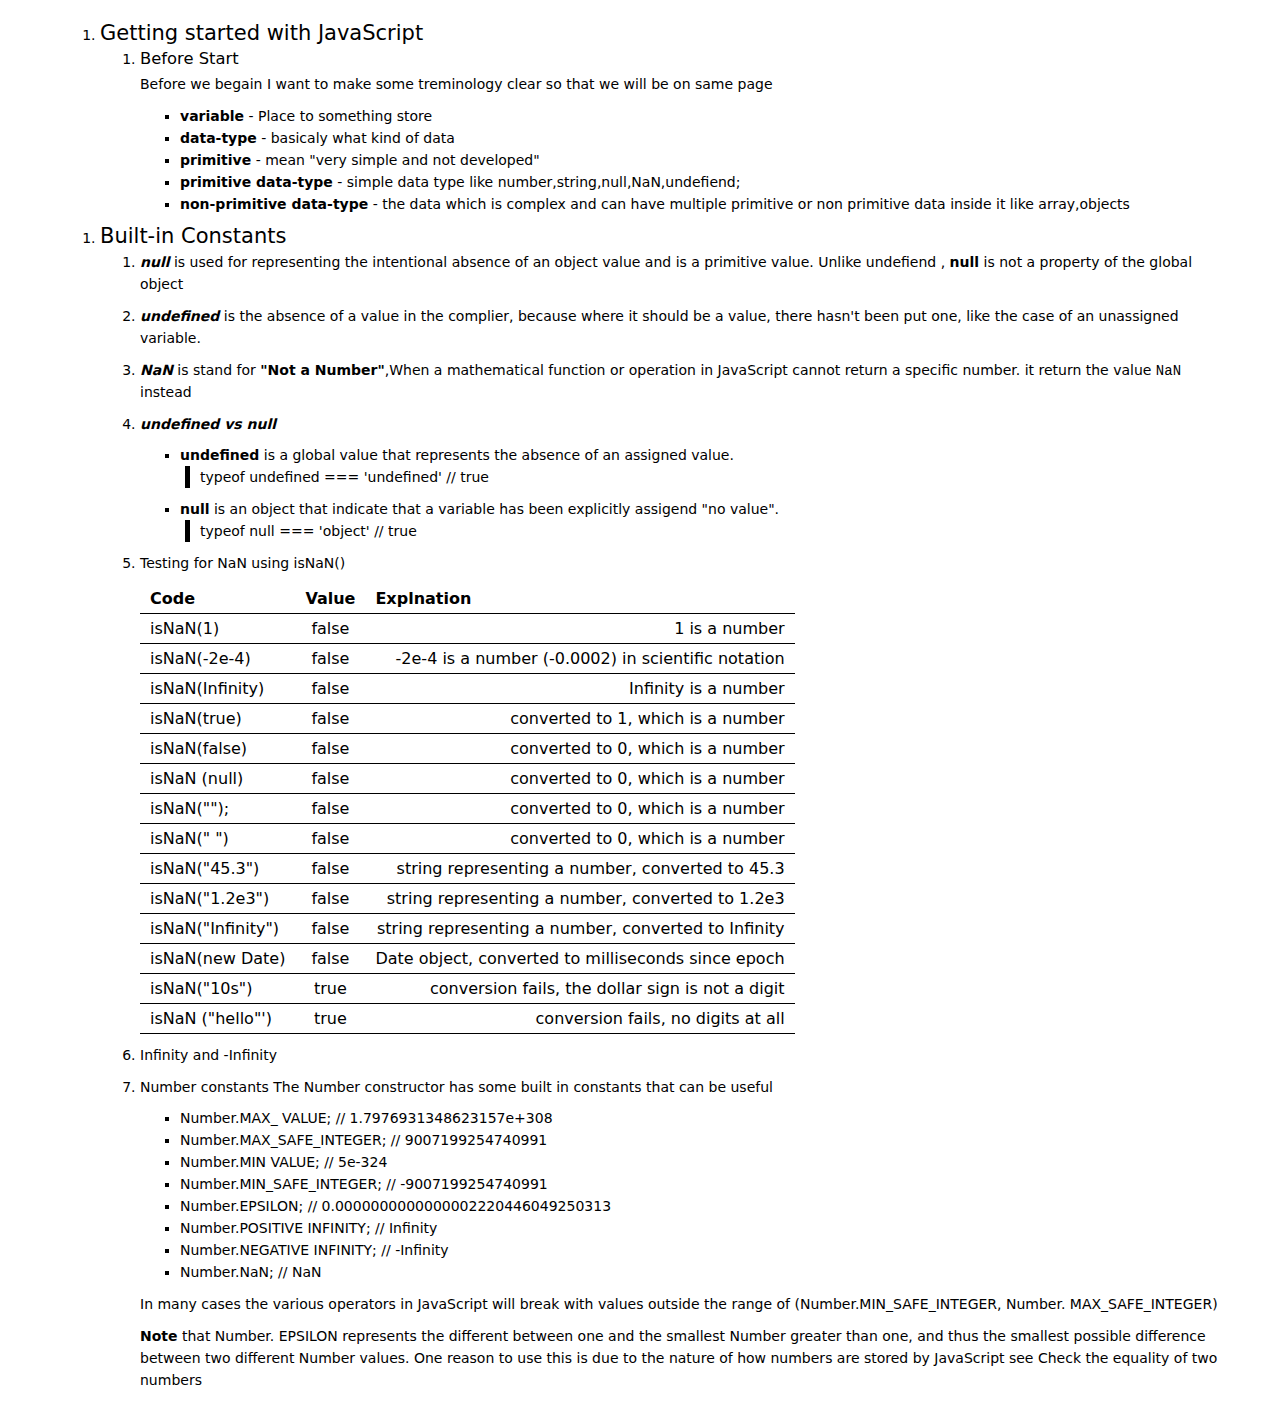
<file: CoreJavaScriptConcept.html>
<head>
			<style type="text/css" media="screen">
				body,html{font-family:var(--markdown-font-family, -apple-system, BlinkMacSystemFont, "Segoe WPC", "Segoe UI", system-ui, "Ubuntu", "Droid Sans", sans-serif);font-size:var(--markdown-font-size,14px);padding:0 26px;line-height:var(--markdown-line-height,22px);word-wrap:break-word}body{padding-top:1em}h1,h2,h3,h4,h5,h6,ol,p,pre,ul{margin-top:0}h2,h3,h4,h5,h6{font-weight:400;margin-bottom:.2em}img{max-width:100%;max-height:100%}a{text-decoration:none}a:hover{text-decoration:underline}a:focus,input:focus,select:focus,textarea:focus{outline:1px solid -webkit-focus-ring-color;outline-offset:-1px}p{margin-bottom:.7em}ol,ul{margin-bottom:.7em}hr{border:0;height:2px;border-bottom:2px solid}h1{padding-bottom:.3em;line-height:1.2;border-bottom-width:1px;border-bottom-style:solid;font-weight:400}table{border-collapse:collapse}th{text-align:left;border-bottom:1px solid}td,th{padding:5px 10px}table>tbody>tr+tr>td{border-top:1px solid}blockquote{margin:0 7px 0 5px;padding:0 16px 0 10px;border-left-width:5px;border-left-style:solid}code{font-family:var(--vscode-editor-font-family, "SF Mono", Monaco, Menlo, Consolas, "Ubuntu Mono", "Liberation Mono", "DejaVu Sans Mono", "Courier New", monospace);font-size:1em;line-height:1.357em}body.wordWrap pre{white-space:pre-wrap}pre.hljs code>div,pre:not(.hljs){padding:16px;border-radius:3px;overflow:auto}pre code{color:var(--vscode-editor-foreground);tab-size:4}
			</style>
		</head>
		<body>
			<ol>
<li><h2 id="getting-started-with-javascript">Getting started with JavaScript</h2>
<ol>
<li><h3 id="before-start">Before Start</h3>
<p> Before we begain I want to make some treminology clear so that we will be on same page</p>
<ul>
<li><strong>variable</strong> - Place to something store</li>
<li><strong>data-type</strong> - basicaly what kind of data</li>
<li><strong>primitive</strong> - mean  &quot;very simple and not developed&quot; </li>
<li><strong>primitive data-type</strong> - simple data type like number,string,null,NaN,undefiend; </li>
<li><strong>non-primitive data-type</strong> - the data which is complex and can have multiple primitive or non primitive data inside it like array,objects</li>
</ul>
</li>
</ol>
</li>
</ol>
<!-- 1. JavaScript Variables
    1. Defining a Variable
    1. Using a Variable.
    1. Types of Variables.
    1. Arrays and Objects -->
<ol>
<li><h2 id="built-in-constants">Built-in Constants</h2>
<ol>
<li><p><em><strong>null</strong></em> is used for representing the intentional absence of an object value and is a primitive value. Unlike undefiend , <strong>null</strong> is not a property of the global object</p>
</li>
<li><p><em><strong>undefined</strong></em> is the absence of a value in the complier, because where it should be a value, there hasn&#39;t been put one, like the case of an unassigned variable.</p>
</li>
<li><p><em><strong>NaN</strong></em> is stand for <strong>&quot;Not a Number&quot;</strong>,When a mathematical function or operation in JavaScript cannot return a specific number. it return the value <code>NaN</code> instead</p>
</li>
<li><p><em><strong>undefined vs null</strong></em> </p>
<ul>
<li><strong>undefined</strong> is a global value that represents the absence of an assigned value.<blockquote>
<p>typeof undefined === &#39;undefined&#39; // true</p>
</blockquote>
</li>
<li><strong>null</strong> is an object that indicate that a variable has been explicitly assigend &quot;no value&quot;.<blockquote>
<p>typeof null === &#39;object&#39; // true</p>
</blockquote>
</li>
</ul>
</li>
<li><p>Testing for NaN using isNaN() </p>
<table>
<thead>
<tr>
<th align="left">Code</th>
<th align="center">Value</th>
<th align="right">Explnation</th>
</tr>
</thead>
<tbody><tr>
<td align="left">isNaN(1)</td>
<td align="center">false</td>
<td align="right">1 is a number</td>
</tr>
<tr>
<td align="left">isNaN(-2e-4)</td>
<td align="center">false</td>
<td align="right">-2e-4 is a number (-0.0002) in scientific notation</td>
</tr>
<tr>
<td align="left">isNaN(Infinity)</td>
<td align="center">false</td>
<td align="right">Infinity is a number</td>
</tr>
<tr>
<td align="left">isNaN(true)</td>
<td align="center">false</td>
<td align="right">converted to 1, which is a number</td>
</tr>
<tr>
<td align="left">isNaN(false)</td>
<td align="center">false</td>
<td align="right">converted to 0, which is a number</td>
</tr>
<tr>
<td align="left">isNaN (null)</td>
<td align="center">false</td>
<td align="right">converted to 0, which is a number</td>
</tr>
<tr>
<td align="left">isNaN(&quot;&quot;);</td>
<td align="center">false</td>
<td align="right">converted to 0, which is a number</td>
</tr>
<tr>
<td align="left">isNaN(&quot; &quot;)</td>
<td align="center">false</td>
<td align="right">converted to 0, which is a number</td>
</tr>
<tr>
<td align="left">isNaN(&quot;45.3&quot;)</td>
<td align="center">false</td>
<td align="right">string representing a number, converted to 45.3</td>
</tr>
<tr>
<td align="left">isNaN(&quot;1.2e3&quot;)</td>
<td align="center">false</td>
<td align="right">string representing a number, converted to 1.2e3</td>
</tr>
<tr>
<td align="left">isNaN(&quot;Infinity&quot;)</td>
<td align="center">false</td>
<td align="right">string representing a number, converted to Infinity</td>
</tr>
<tr>
<td align="left">isNaN(new Date)</td>
<td align="center">false</td>
<td align="right">Date object, converted to milliseconds since epoch</td>
</tr>
<tr>
<td align="left">isNaN(&quot;10s&quot;)</td>
<td align="center">true</td>
<td align="right">conversion fails, the dollar sign is not a digit</td>
</tr>
<tr>
<td align="left">isNaN (&quot;hello&quot;&#39;)</td>
<td align="center">true</td>
<td align="right">conversion fails, no digits at all</td>
</tr>
<tr>
<td align="left"></td>
<td align="center"></td>
<td align="right"></td>
</tr>
</tbody></table>
</li>
<li><p>Infinity and -Infinity</p>
</li>
<li><p>Number constants
 The Number constructor has some built in constants that can be useful</p>
<ul>
<li>Number.MAX_ VALUE; // 1.7976931348623157e+308</li>
<li>Number.MAX_SAFE_INTEGER; // 9007199254740991</li>
<li>Number.MIN VALUE; // 5e-324</li>
<li>Number.MIN_SAFE_INTEGER; // -9007199254740991</li>
<li>Number.EPSILON; // 0.0000000000000002220446049250313</li>
<li>Number.POSITIVE INFINITY; // Infinity</li>
<li>Number.NEGATIVE INFINITY; // -Infinity</li>
<li>Number.NaN; // NaN</li>
</ul>
<p> In many cases the various operators in JavaScript will break with values outside the range of (Number.MIN_SAFE_INTEGER, Number. MAX_SAFE_INTEGER)</p>
<p> <strong>Note</strong> that Number. EPSILON represents the different between one and the smallest Number greater than one, and thus the smallest possible difference between two different Number values. One reason to use this is due to the nature of how numbers are stored by JavaScript see Check the equality of two numbers</p>
<!-- 1. Operations that return NaN</li>
<li><p>Math library functions that return NaN --&gt;</p>
</li>
</ol>
</li>
<li><p>Strings</p>
<ol>
<li>Basic Info and String Concatenation</li>
<li>Reverse String</li>
<li>Comparing Strings Lexicographically</li>
<li>Access character at index in string.</li>
<li>Escaping quotes..</li>
<li>Trim whitespace</li>
<li>Splitting a string into an array</li>
<li>Strings are unicode</li>
<li>Detecting a string</li>
<li>Substrings with slice</li>
<li>Character code</li>
<li>String Representations of Numbers</li>
<li>String Find and Replace Functions</li>
<li>Find the index of a substring inside a string.</li>
<li>String to Upper Case</li>
<li>String to Lower Case</li>
<li>Repeat a String.</li>
</ol>
</li>
<li><p>Comparison Operations.</p>
<ol>
<li>Abstract equality / inequality and type conversion</li>
<li>NaN Property of the Global Object.</li>
<li>Short-circuiting in boolean operators</li>
<li>Null and Undefined.</li>
<li>Abstract Equality (==)</li>
<li>Logic Operators with Booleans...</li>
<li>Automatic Type Conversions.</li>
<li>Logic Operators with Non-boolean values</li>
<li>Empty Array</li>
<li>Equality comparison operations.</li>
<li>Relational operators (,&lt;=，＞、&gt;ー）</li>
<li>Inequality</li>
<li>List of Comparison Operators</li>
<li>Grouping multiple logic statements</li>
</ol>
</li>
<li><p>Conditions</p>
<ol>
<li>   Ternary operators</li>
<li>   Switch statement</li>
<li>   Strategy</li>
<li>   Using || and &amp;&amp; short circuiting</li>
</ol>
</li>
<li><p>Arrays</p>
<ol>
<li>Converting Array-like Objects to Arrays</li>
<li>Reducing values</li>
<li>Mapping values</li>
<li>Filtering Object Arrays</li>
<li>Sorting Arrays</li>
<li>Iteration</li>
<li>Destructuring an array</li>
<li>Removing duplicate elements 9</li>
<li>Array comparison</li>
<li>Reversing arrays</li>
<li>Shallow cloning an array</li>
<li>Concatenating Arrays</li>
<li>Merge two array as key value pair</li>
<li>Array spread / rest.</li>
<li>Filtering values</li>
<li>Convert a String to an Array </li>
<li>Removing items from an Array</li>
<li>Removing all elements</li>
<li>Finding the minimum or maximum element</li>
<li>Standard array initialisation.</li>
<li>Joining array elements in a string.</li>
<li>Removing/Adding elements using splice ()</li>
<li>The entries() method</li>
<li>Remove value from array</li>
<li>Flattening Arrays</li>
<li>Append / Prepend items to Array</li>
<li>Object keys and values to array</li>
<li>Logical connective of values</li>
<li>Checking if an object is an Array</li>
<li>Insert an item into an array at a specific index</li>
<li>Sorting multidimensional array</li>
<li>Test all array items for equality</li>
<li>Copy part of an Array</li>
</ol>
</li>
<li><p>Objects</p>
<ol>
<li>Shallow cloning</li>
<li>Object.freeze</li>
<li>Object cloning</li>
<li>Object properties iteration</li>
<li>Object. assign.</li>
<li>Section 13.6: Object rest/spread </li>
<li>Object.define Property    Accessor properties (get and set)</li>
<li>Dynamic / variable property names</li>
<li>Arrays are Objects</li>
<li>Object.seal.</li>
<li>Convert object&#39;s values to array</li>
<li>Object.keys.</li>
</ol>
</li>
<li><p>Constructor functions</p>
<ol>
<li>Declaring a constructor function</li>
<li>Declarations and Assignments</li>
<li>Modifying constants</li>
<li>Declaring and initialising constants</li>
<li>Declaration</li>
<li>Undefined</li>
<li>Data Types</li>
</ol>
</li>
<li><p>Loops</p>
<ol>
<li>Standard &quot;for&quot; loops</li>
<li>&quot;for ... of&quot; loop</li>
<li>&quot;for ... in&quot; loop</li>
<li>&quot;while&quot; Loops.</li>
<li>&quot;continue&quot; a loop</li>
</ol>
</li>
<li><p>Functions</p>
<ol>
<li>Function Scoping</li>
<li>Currying..</li>
<li>Immediately Invoked Function Expressions</li>
<li>Named Functions</li>
<li>Binding &#39;this&#39; and arguments</li>
<li>Functions with an Unknown Number of Arguments (variadic functions)</li>
<li>Anonymous Function.</li>
<li>Default parameters.</li>
<li>Call and apply</li>
<li>Function Arguments, &quot;arguments&quot; object, rest and spread parameters</li>
<li>Pure Functions</li>
<li>Higher-Order Functions     </li>
<li>Accepting Functions as Arguments</li>
</ol>
</li>
<li><p>Classes</p>
<ol>
<li>Class Constructor</li>
<li>Class Inheritance.</li>
<li>Static Methods</li>
<li>Getters and Setters</li>
<li>Methods</li>
<li>Dynamic Method Names</li>
</ol>
</li>
<li><p>Context (this)</p>
<ol>
<li>this with simple objects</li>
<li>Saving this for use in nested functions / objects</li>
<li>Binding function context</li>
<li>this in constructor functions</li>
</ol>
</li>
<li><p>Setters and Getters</p>
<ol>
<li>Defining a Setter/Getter Using Object. defineProperty</li>
<li>Defining an Setter/Getter in a Newly Created Object</li>
<li>Defining getters and setters in ES6 class</li>
</ol>
</li>
<li><p>Callbacks</p>
<ol>
<li>Simple Callback Usage Examples</li>
<li>What is a callback?</li>
</ol>
</li>
<li><p>The Event Loop.</p>
<ol>
<li>The event loop in a web browser</li>
<li>Asynchronous operations and the event loop</li>
</ol>
</li>
<li><p>Promises </p>
<ol>
<li>Introduction.</li>
<li>Promise chaining.</li>
<li>Waiting for multiple concurrent promises</li>
<li>Reduce an array to chained promises.</li>
<li>Waiting for the first of multiple concurrent promises</li>
<li>&quot;Promisifying&quot; functions with callbacks    Error Handling..</li>
<li>Reconciling synchronous and asynchronous operations</li>
<li>Delay function call</li>
<li>&quot;Promisifying&quot; values.</li>
<li>Using ES2017 async/await</li>
<li>Performing cleanup with finally) </li>
<li>forEach with promises.</li>
<li>Asynchronous API request</li>
</ol>
</li>
<li><p>Async functions (async/await) </p>
<ol>
<li>Introduction</li>
<li>Await and operator precedence</li>
<li>Async functions compared to Promises.</li>
<li>Looping with async await</li>
<li>Less indentation</li>
<li>Simultaneous async (parallel) operations</li>
</ol>
</li>
<li><p>Appendix A: JavaScript in Browser Introduction..</p>
<ol>
<li>Using the DOM API.</li>
<li>Using window.alert</li>
<li>Using window.prompt</li>
<li>Using window.confirm </li>
<li>Using the DOM API (with graphical text: Canvas, SVG, or image file</li>
</ol>
</li>
</ol>

		</body>
</file>
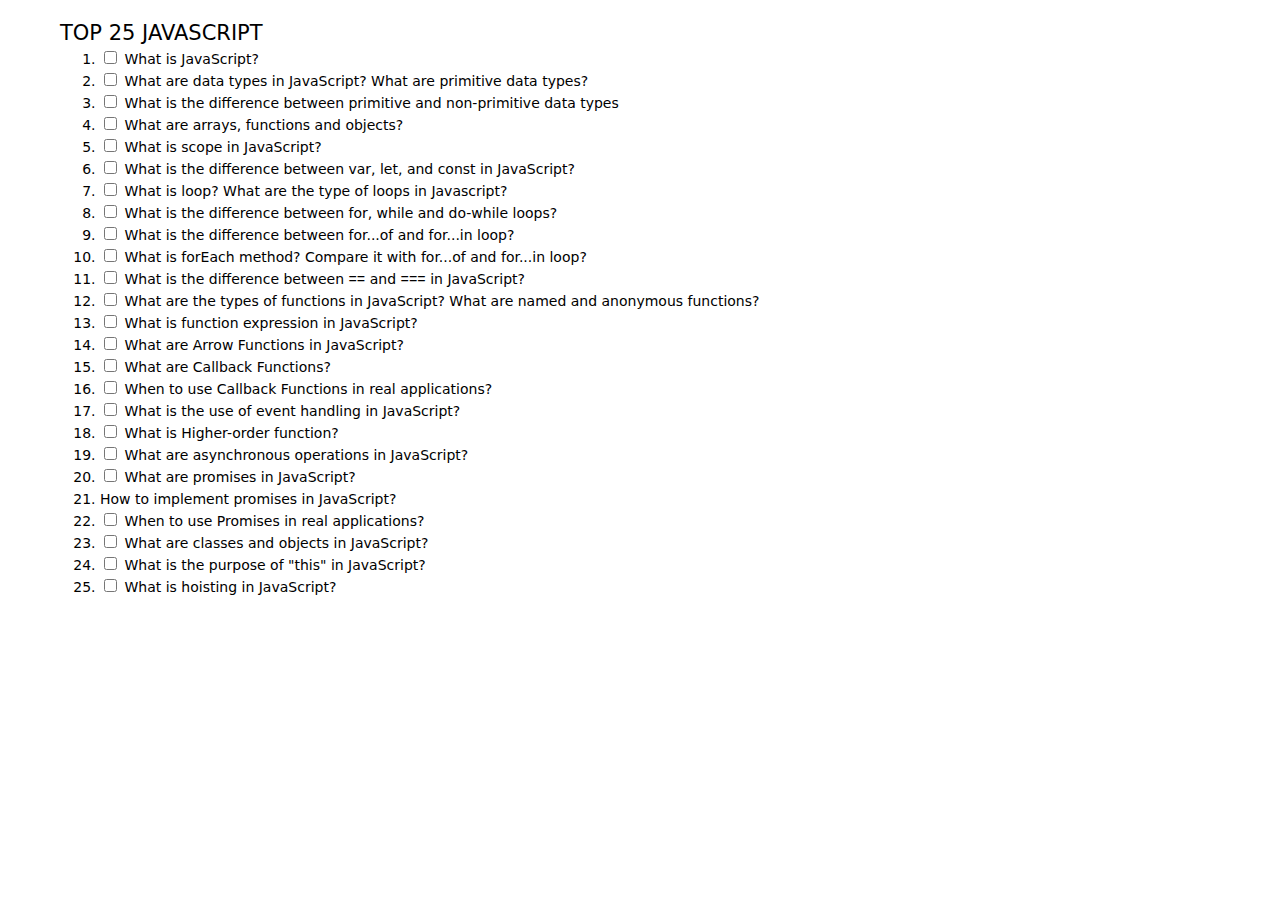
<file: QuestionRelatedToJavaScript.html>
<head>
			<style type="text/css" media="screen">
				body,html{font-family:var(--markdown-font-family, -apple-system, BlinkMacSystemFont, "Segoe WPC", "Segoe UI", system-ui, "Ubuntu", "Droid Sans", sans-serif);font-size:var(--markdown-font-size,14px);padding:0 26px;line-height:var(--markdown-line-height,22px);word-wrap:break-word}body{padding-top:1em}h1,h2,h3,h4,h5,h6,ol,p,pre,ul{margin-top:0}h2,h3,h4,h5,h6{font-weight:400;margin-bottom:.2em}img{max-width:100%;max-height:100%}a{text-decoration:none}a:hover{text-decoration:underline}a:focus,input:focus,select:focus,textarea:focus{outline:1px solid -webkit-focus-ring-color;outline-offset:-1px}p{margin-bottom:.7em}ol,ul{margin-bottom:.7em}hr{border:0;height:2px;border-bottom:2px solid}h1{padding-bottom:.3em;line-height:1.2;border-bottom-width:1px;border-bottom-style:solid;font-weight:400}table{border-collapse:collapse}th{text-align:left;border-bottom:1px solid}td,th{padding:5px 10px}table>tbody>tr+tr>td{border-top:1px solid}blockquote{margin:0 7px 0 5px;padding:0 16px 0 10px;border-left-width:5px;border-left-style:solid}code{font-family:var(--vscode-editor-font-family, "SF Mono", Monaco, Menlo, Consolas, "Ubuntu Mono", "Liberation Mono", "DejaVu Sans Mono", "Courier New", monospace);font-size:1em;line-height:1.357em}body.wordWrap pre{white-space:pre-wrap}pre.hljs code>div,pre:not(.hljs){padding:16px;border-radius:3px;overflow:auto}pre code{color:var(--vscode-editor-foreground);tab-size:4}
			</style>
		</head>
		<body>
			<h2 id="top-25-javascript">TOP 25 JAVASCRIPT</h2>
<ol>
<li><input type="checkbox"> What is JavaScript?</li>
<li><input type="checkbox"> What are data types in JavaScript? What are primitive data types?</li>
<li><input type="checkbox"> What is the difference between primitive and non-primitive data types</li>
<li><input type="checkbox"> What are arrays, functions and objects?</li>
<li><input type="checkbox"> What is scope in JavaScript?</li>
<li><input type="checkbox"> What is the difference between var, let, and const in JavaScript?</li>
<li><input type="checkbox"> What is loop? What are the type of loops in Javascript?</li>
<li><input type="checkbox"> What is the difference between for, while and do-while loops?</li>
<li><input type="checkbox"> What is the difference between for...of and for...in loop?</li>
<li><input type="checkbox"> What is forEach method? Compare it with for...of and for...in loop?</li>
<li><input type="checkbox"> What is the difference between <code>==</code> and <code>===</code> in JavaScript?</li>
<li><input type="checkbox"> What are the types of functions in JavaScript? What are named and anonymous functions?</li>
<li><input type="checkbox"> What is function expression in JavaScript?</li>
<li><input type="checkbox"> What are Arrow Functions in JavaScript?</li>
<li><input type="checkbox"> What are Callback Functions?</li>
<li><input type="checkbox"> When to use Callback Functions in real applications?</li>
<li><input type="checkbox"> What is the use of event handling in JavaScript?</li>
<li><input type="checkbox"> What is Higher-order function?</li>
<li><input type="checkbox"> What are asynchronous operations in JavaScript?</li>
<li><input type="checkbox"> What are promises in JavaScript?</li>
<li>How to implement promises in JavaScript?</li>
<li><input type="checkbox"> When to use Promises in real applications?</li>
<li><input type="checkbox"> What are classes and objects in JavaScript?</li>
<li><input type="checkbox"> What is the purpose of &quot;this&quot; in JavaScript?</li>
<li><input type="checkbox"> What is hoisting in JavaScript?</li>
</ol>

		</body>
</file>
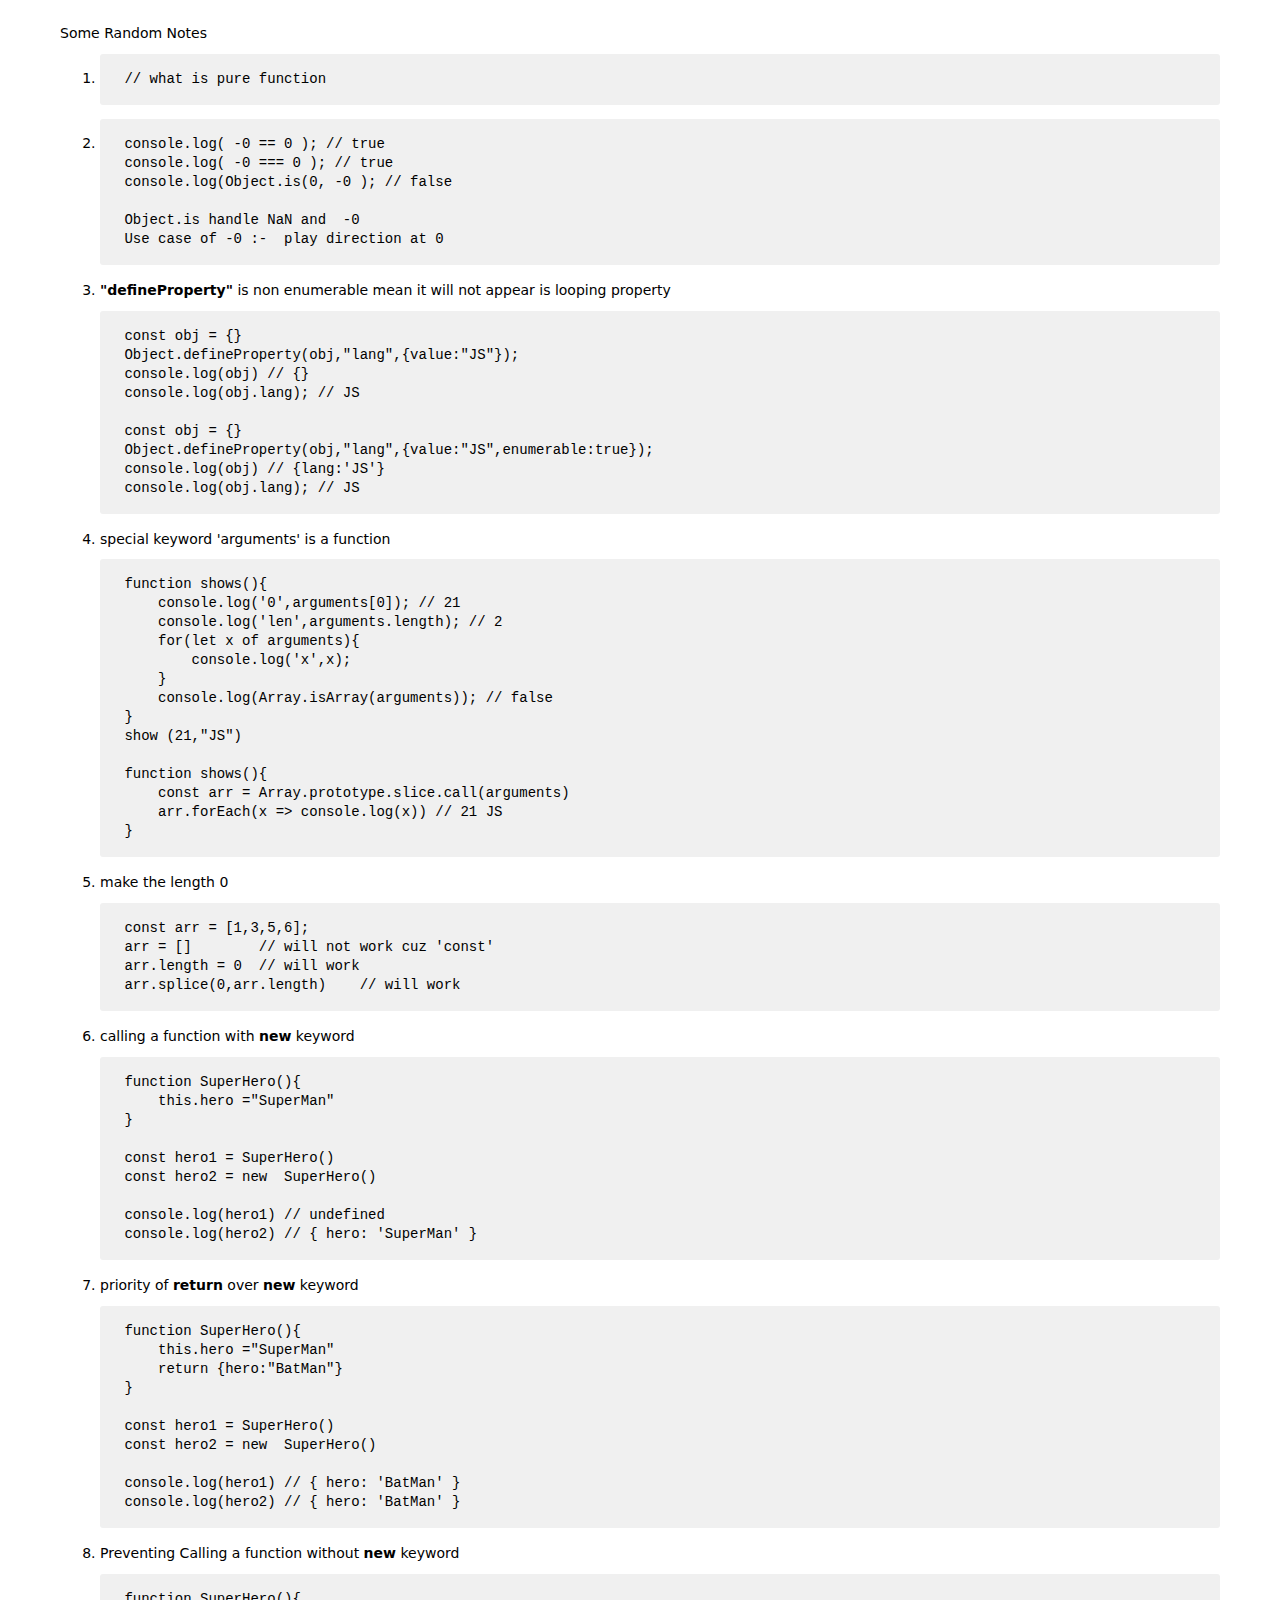
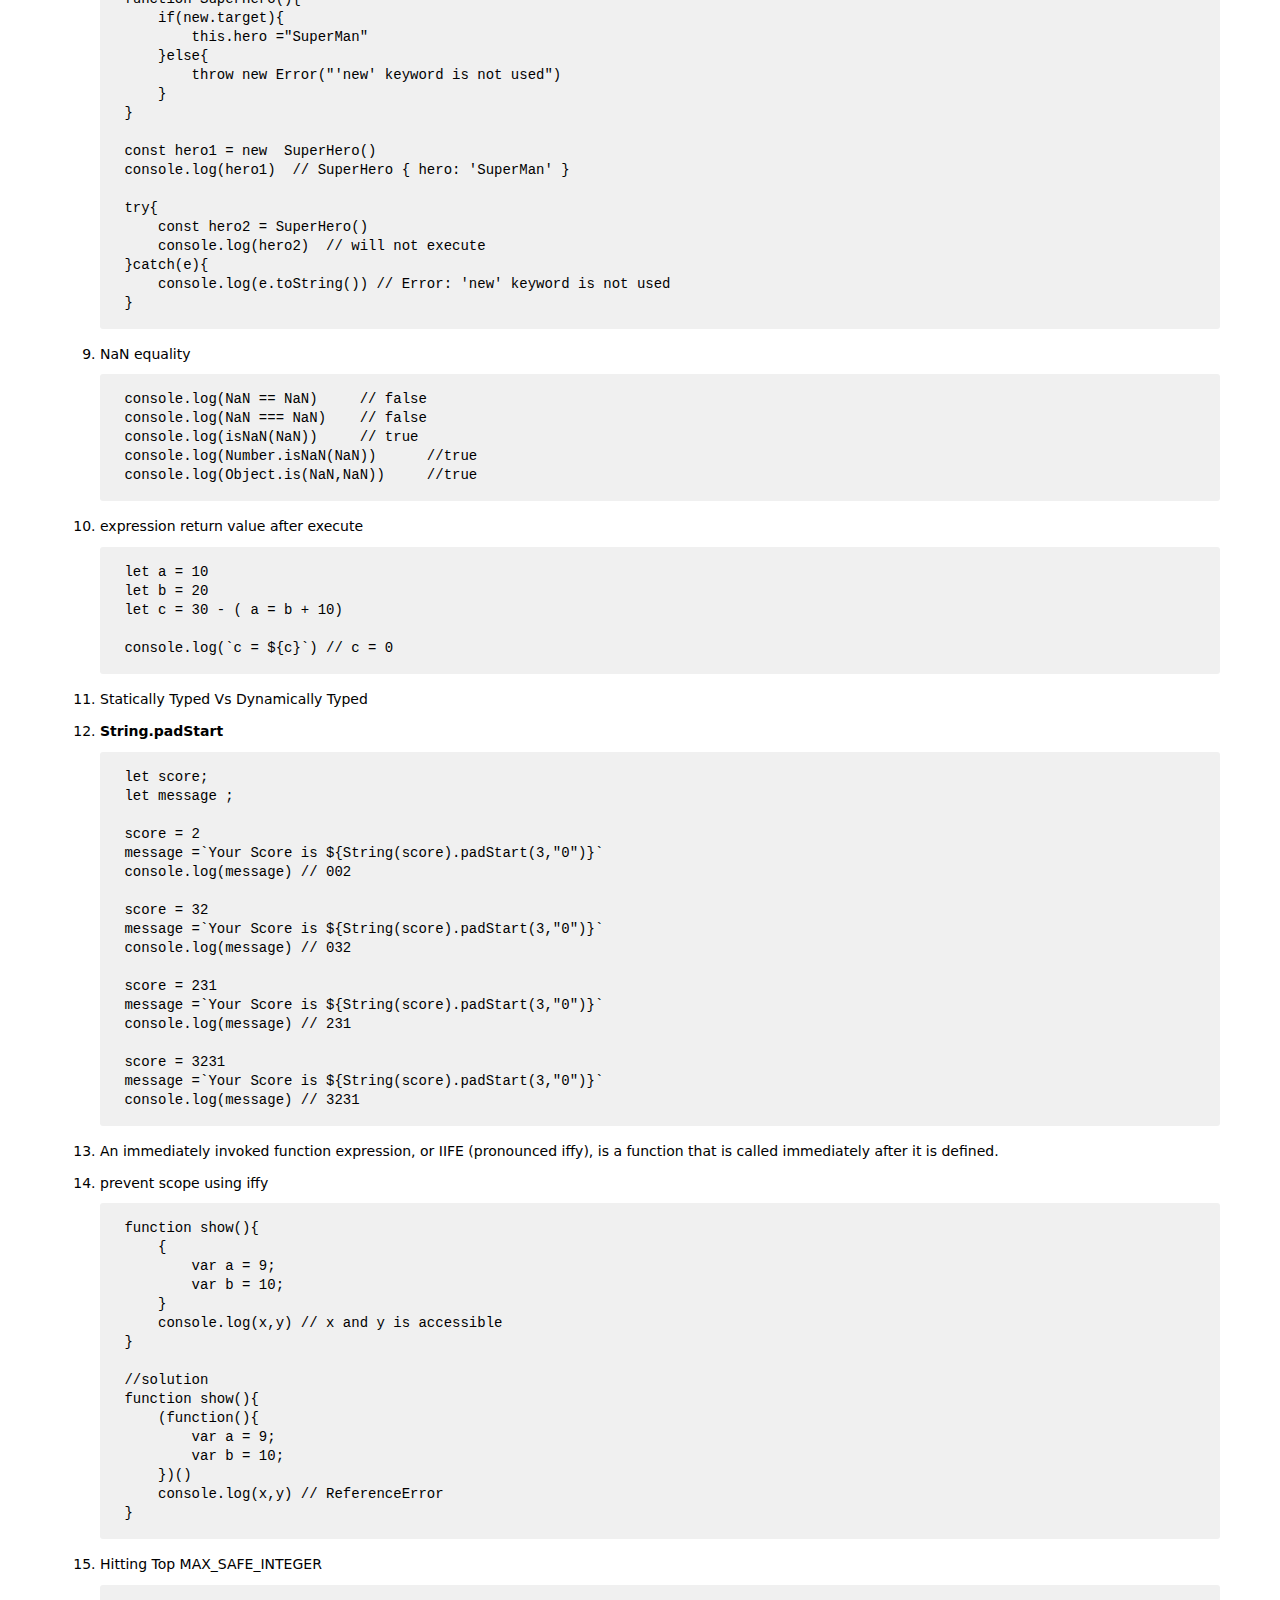
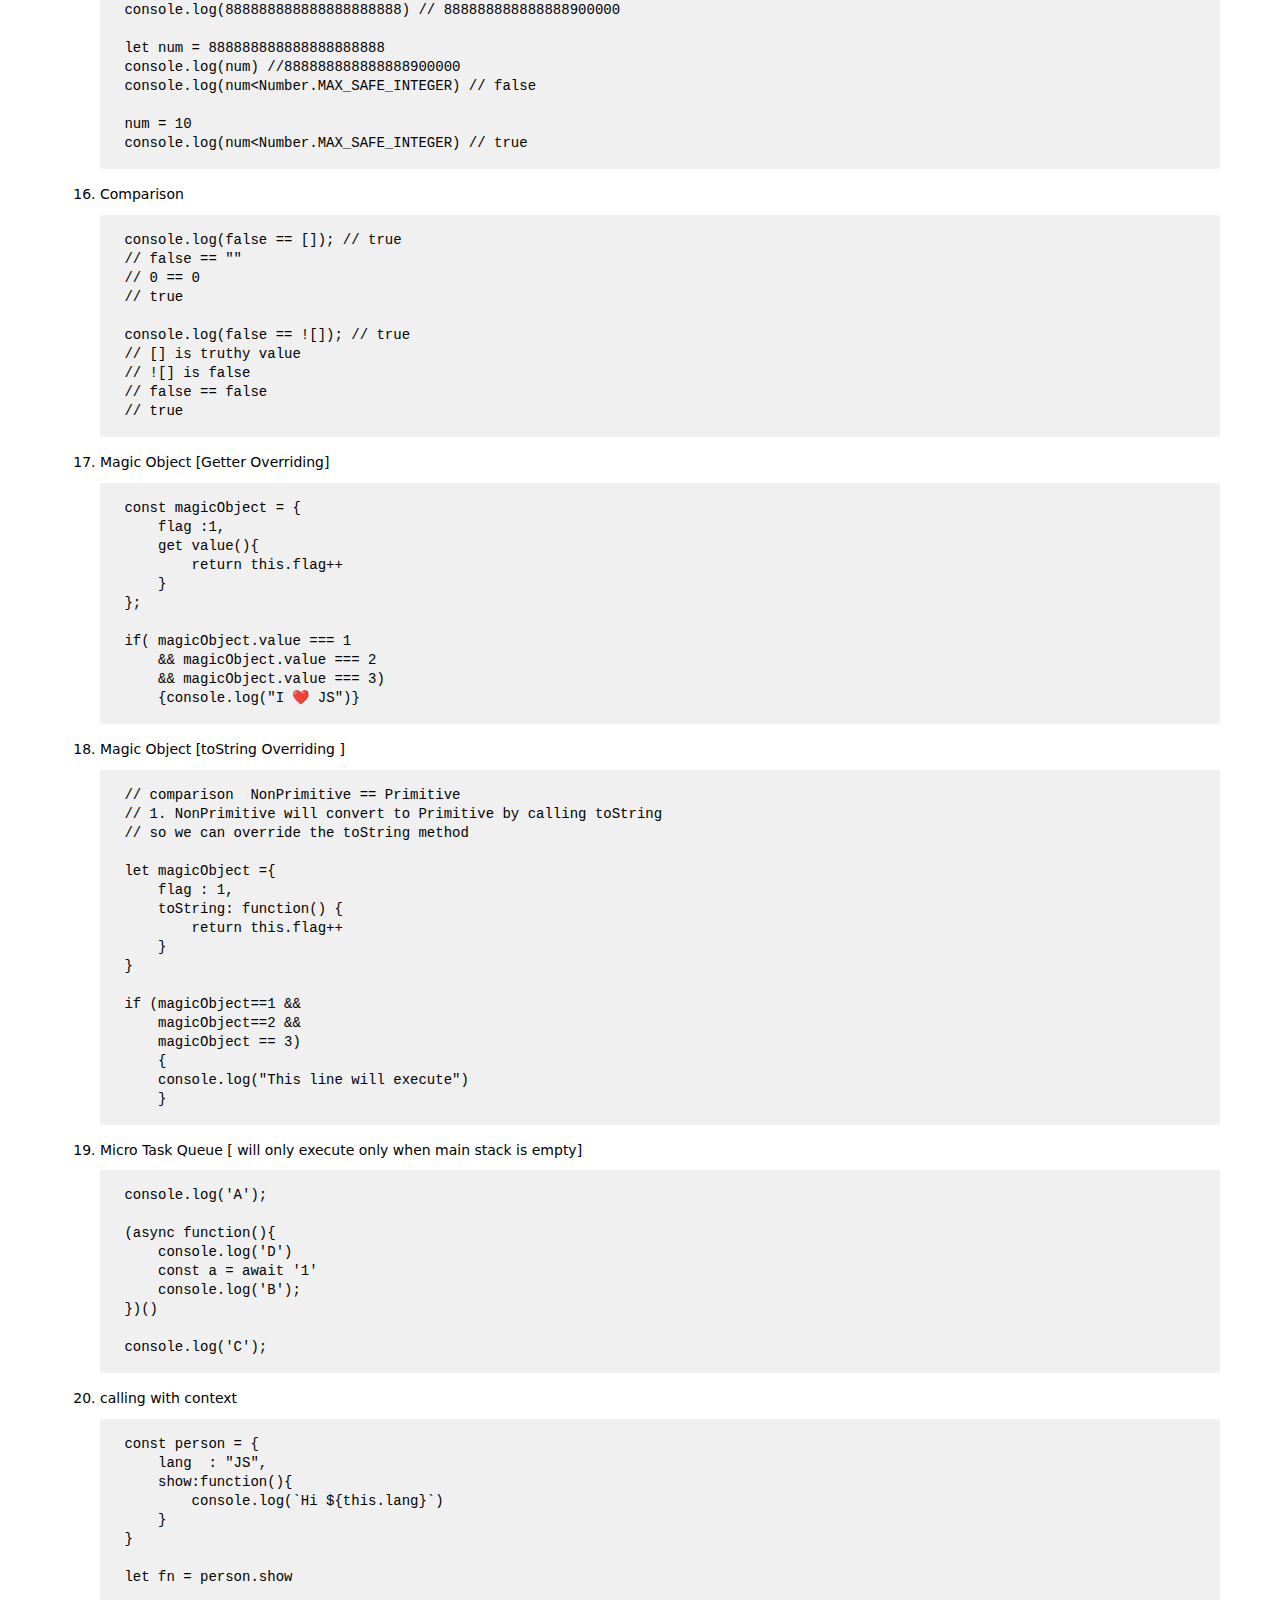
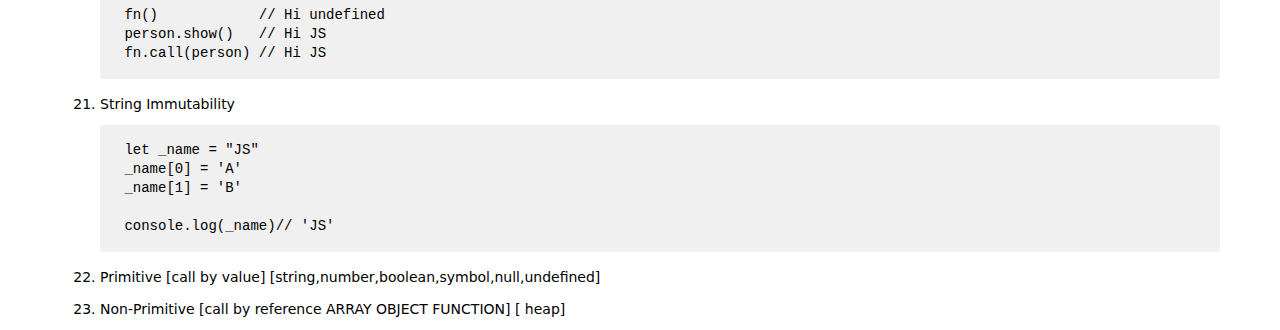
<file: random_questions.html>
<head>
			<style type="text/css" media="screen">
				body,html{font-family:var(--markdown-font-family, -apple-system, BlinkMacSystemFont, "Segoe WPC", "Segoe UI", system-ui, "Ubuntu", "Droid Sans", sans-serif);font-size:var(--markdown-font-size,14px);padding:0 26px;line-height:var(--markdown-line-height,22px);word-wrap:break-word}body{padding-top:1em}h1,h2,h3,h4,h5,h6,ol,p,pre,ul{margin-top:0}h2,h3,h4,h5,h6{font-weight:400;margin-bottom:.2em}img{max-width:100%;max-height:100%}a{text-decoration:none}a:hover{text-decoration:underline}a:focus,input:focus,select:focus,textarea:focus{outline:1px solid -webkit-focus-ring-color;outline-offset:-1px}p{margin-bottom:.7em}ol,ul{margin-bottom:.7em}hr{border:0;height:2px;border-bottom:2px solid}h1{padding-bottom:.3em;line-height:1.2;border-bottom-width:1px;border-bottom-style:solid;font-weight:400}table{border-collapse:collapse}th{text-align:left;border-bottom:1px solid}td,th{padding:5px 10px}table>tbody>tr+tr>td{border-top:1px solid}blockquote{margin:0 7px 0 5px;padding:0 16px 0 10px;border-left-width:5px;border-left-style:solid}code{font-family:var(--vscode-editor-font-family, "SF Mono", Monaco, Menlo, Consolas, "Ubuntu Mono", "Liberation Mono", "DejaVu Sans Mono", "Courier New", monospace);font-size:1em;line-height:1.357em}body.wordWrap pre{white-space:pre-wrap}pre.hljs code>div,pre:not(.hljs){padding:16px;border-radius:3px;overflow:auto}pre code{color:var(--vscode-editor-foreground);tab-size:4}
			</style>
		</head>
		<body>
			<style>
    pre{
        background-color:#f0f0f0
    }
</style>
<p>Some Random Notes</p>
<ol>
<li><pre><code> // what is pure function
</code></pre>
</li>
<li><pre><code> console.log( -0 == 0 ); // true
 console.log( -0 === 0 ); // true
 console.log(Object.is(0, -0 ); // false

 Object.is handle NaN and  -0
 Use case of -0 :-  play direction at 0      
</code></pre>
</li>
<li><p><strong>&quot;defineProperty&quot;</strong> is non enumerable mean it will not appear is looping property</p>
<pre><code> const obj = {}
 Object.defineProperty(obj,&quot;lang&quot;,{value:&quot;JS&quot;});
 console.log(obj) // {}
 console.log(obj.lang); // JS

 const obj = {}
 Object.defineProperty(obj,&quot;lang&quot;,{value:&quot;JS&quot;,enumerable:true});
 console.log(obj) // {lang:&#39;JS&#39;}
 console.log(obj.lang); // JS
</code></pre>
</li>
<li><p>special keyword &#39;arguments&#39; is a function</p>
<pre><code> function shows(){
     console.log(&#39;0&#39;,arguments[0]); // 21
     console.log(&#39;len&#39;,arguments.length); // 2
     for(let x of arguments){
         console.log(&#39;x&#39;,x);
     }
     console.log(Array.isArray(arguments)); // false
 }
 show (21,&quot;JS&quot;)

 function shows(){
     const arr = Array.prototype.slice.call(arguments)
     arr.forEach(x =&gt; console.log(x)) // 21 JS
 }
</code></pre>
</li>
<li><p>make the length 0 </p>
<pre><code> const arr = [1,3,5,6];
 arr = []        // will not work cuz &#39;const&#39; 
 arr.length = 0  // will work
 arr.splice(0,arr.length)    // will work
</code></pre>
</li>
<li><p>calling a function with <strong>new</strong> keyword</p>
<pre><code> function SuperHero(){
     this.hero =&quot;SuperMan&quot;
 }

 const hero1 = SuperHero()
 const hero2 = new  SuperHero()

 console.log(hero1) // undefined
 console.log(hero2) // { hero: &#39;SuperMan&#39; }
</code></pre>
</li>
<li><p>priority of <strong>return</strong> over <strong>new</strong> keyword</p>
<pre><code> function SuperHero(){
     this.hero =&quot;SuperMan&quot;
     return {hero:&quot;BatMan&quot;}
 }

 const hero1 = SuperHero()
 const hero2 = new  SuperHero()

 console.log(hero1) // { hero: &#39;BatMan&#39; }
 console.log(hero2) // { hero: &#39;BatMan&#39; }
</code></pre>
</li>
<li><p>Preventing Calling a function without <strong>new</strong> keyword</p>
<pre><code> function SuperHero(){
     if(new.target){
         this.hero =&quot;SuperMan&quot;
     }else{
         throw new Error(&quot;&#39;new&#39; keyword is not used&quot;)
     }
 }

 const hero1 = new  SuperHero()
 console.log(hero1)  // SuperHero { hero: &#39;SuperMan&#39; }

 try{
     const hero2 = SuperHero()
     console.log(hero2)  // will not execute
 }catch(e){
     console.log(e.toString()) // Error: &#39;new&#39; keyword is not used
 }
</code></pre>
</li>
<li><p>NaN equality </p>
<pre><code> console.log(NaN == NaN)     // false
 console.log(NaN === NaN)    // false
 console.log(isNaN(NaN))     // true
 console.log(Number.isNaN(NaN))      //true
 console.log(Object.is(NaN,NaN))     //true
</code></pre>
</li>
<li><p>expression return value after execute</p>
<pre><code> let a = 10
 let b = 20
 let c = 30 - ( a = b + 10)

 console.log(`c = ${c}`) // c = 0
</code></pre>
</li>
<li><p>Statically Typed Vs Dynamically Typed </p>
</li>
<li><p><strong>String.padStart</strong></p>
<pre><code> let score;
 let message ;

 score = 2
 message =`Your Score is ${String(score).padStart(3,&quot;0&quot;)}`
 console.log(message) // 002

 score = 32
 message =`Your Score is ${String(score).padStart(3,&quot;0&quot;)}`
 console.log(message) // 032

 score = 231
 message =`Your Score is ${String(score).padStart(3,&quot;0&quot;)}`
 console.log(message) // 231

 score = 3231
 message =`Your Score is ${String(score).padStart(3,&quot;0&quot;)}`
 console.log(message) // 3231
</code></pre>
</li>
<li><p>An immediately invoked function expression, or IIFE (pronounced iffy), is a function that is called immediately after it is defined. </p>
</li>
<li><p>prevent scope using iffy</p>
<pre><code> function show(){
     {
         var a = 9;
         var b = 10; 
     }
     console.log(x,y) // x and y is accessible 
 }

 //solution
 function show(){
     (function(){
         var a = 9;
         var b = 10; 
     })()
     console.log(x,y) // ReferenceError
 }
</code></pre>
</li>
<li><p>Hitting Top MAX_SAFE_INTEGER</p>
<pre><code> console.log(888888888888888888888) // 888888888888888900000
 
 let num = 888888888888888888888
 console.log(num) //888888888888888900000
 console.log(num&lt;Number.MAX_SAFE_INTEGER) // false

 num = 10
 console.log(num&lt;Number.MAX_SAFE_INTEGER) // true
</code></pre>
</li>
<li><p>Comparison </p>
<pre><code> console.log(false == []); // true
 // false == &quot;&quot;
 // 0 == 0
 // true

 console.log(false == ![]); // true
 // [] is truthy value 
 // ![] is false
 // false == false 
 // true
</code></pre>
</li>
<li><p>Magic Object [Getter Overriding]</p>
<pre><code> const magicObject = {
     flag :1,
     get value(){
         return this.flag++
     }
 };

 if( magicObject.value === 1 
     &amp;&amp; magicObject.value === 2 
     &amp;&amp; magicObject.value === 3)
     {console.log(&quot;I ❤️ JS&quot;)}
</code></pre>
</li>
<li><p>Magic Object [toString Overriding ]</p>
<pre><code> // comparison  NonPrimitive == Primitive
 // 1. NonPrimitive will convert to Primitive by calling toString
 // so we can override the toString method

 let magicObject ={
     flag : 1,
     toString: function() {
         return this.flag++
     }
 }

 if (magicObject==1 &amp;&amp; 
     magicObject==2 &amp;&amp; 
     magicObject == 3)
     {
     console.log(&quot;This line will execute&quot;)
     }
</code></pre>
</li>
<li><p>Micro Task Queue [ will only execute only when main stack is empty]</p>
<pre><code> console.log(&#39;A&#39;);

 (async function(){
     console.log(&#39;D&#39;)
     const a = await &#39;1&#39; 
     console.log(&#39;B&#39;);
 })()

 console.log(&#39;C&#39;);
</code></pre>
</li>
<li><p>calling with context</p>
<pre><code> const person = {
     lang  : &quot;JS&quot;,
     show:function(){
         console.log(`Hi ${this.lang}`)
     }
 }

 let fn = person.show

 fn()            // Hi undefined
 person.show()   // Hi JS
 fn.call(person) // Hi JS
</code></pre>
</li>
<li><p>String Immutability </p>
<pre><code> let _name = &quot;JS&quot;
 _name[0] = &#39;A&#39;
 _name[1] = &#39;B&#39;

 console.log(_name)// &#39;JS&#39;
</code></pre>
</li>
<li><p>Primitive [call by value] [string,number,boolean,symbol,null,undefined]</p>
</li>
<li><p>Non-Primitive [call by reference  ARRAY OBJECT FUNCTION] [ heap]</p>
</li>
</ol>

		</body>
</file>
<file: main.css>
*{
    max-width: 1080px;
    line-height: 1.4rem;
}
div{
    /* max-width: 720px; */
    font-family: Arial, Helvetica, sans-serif;
}
code{
    font-family: 'Courier New', Courier, monospace;
    background-color: #f0f0f0;
}
code.language-javascript{
    padding: 10px ;
    display: block;
    /* margin: auto 10px; */
    
}
.image_resized{
    max-width: 100%;
    height: auto;
    object-fit: contain;
    box-sizing: inherit;
}
</file>
